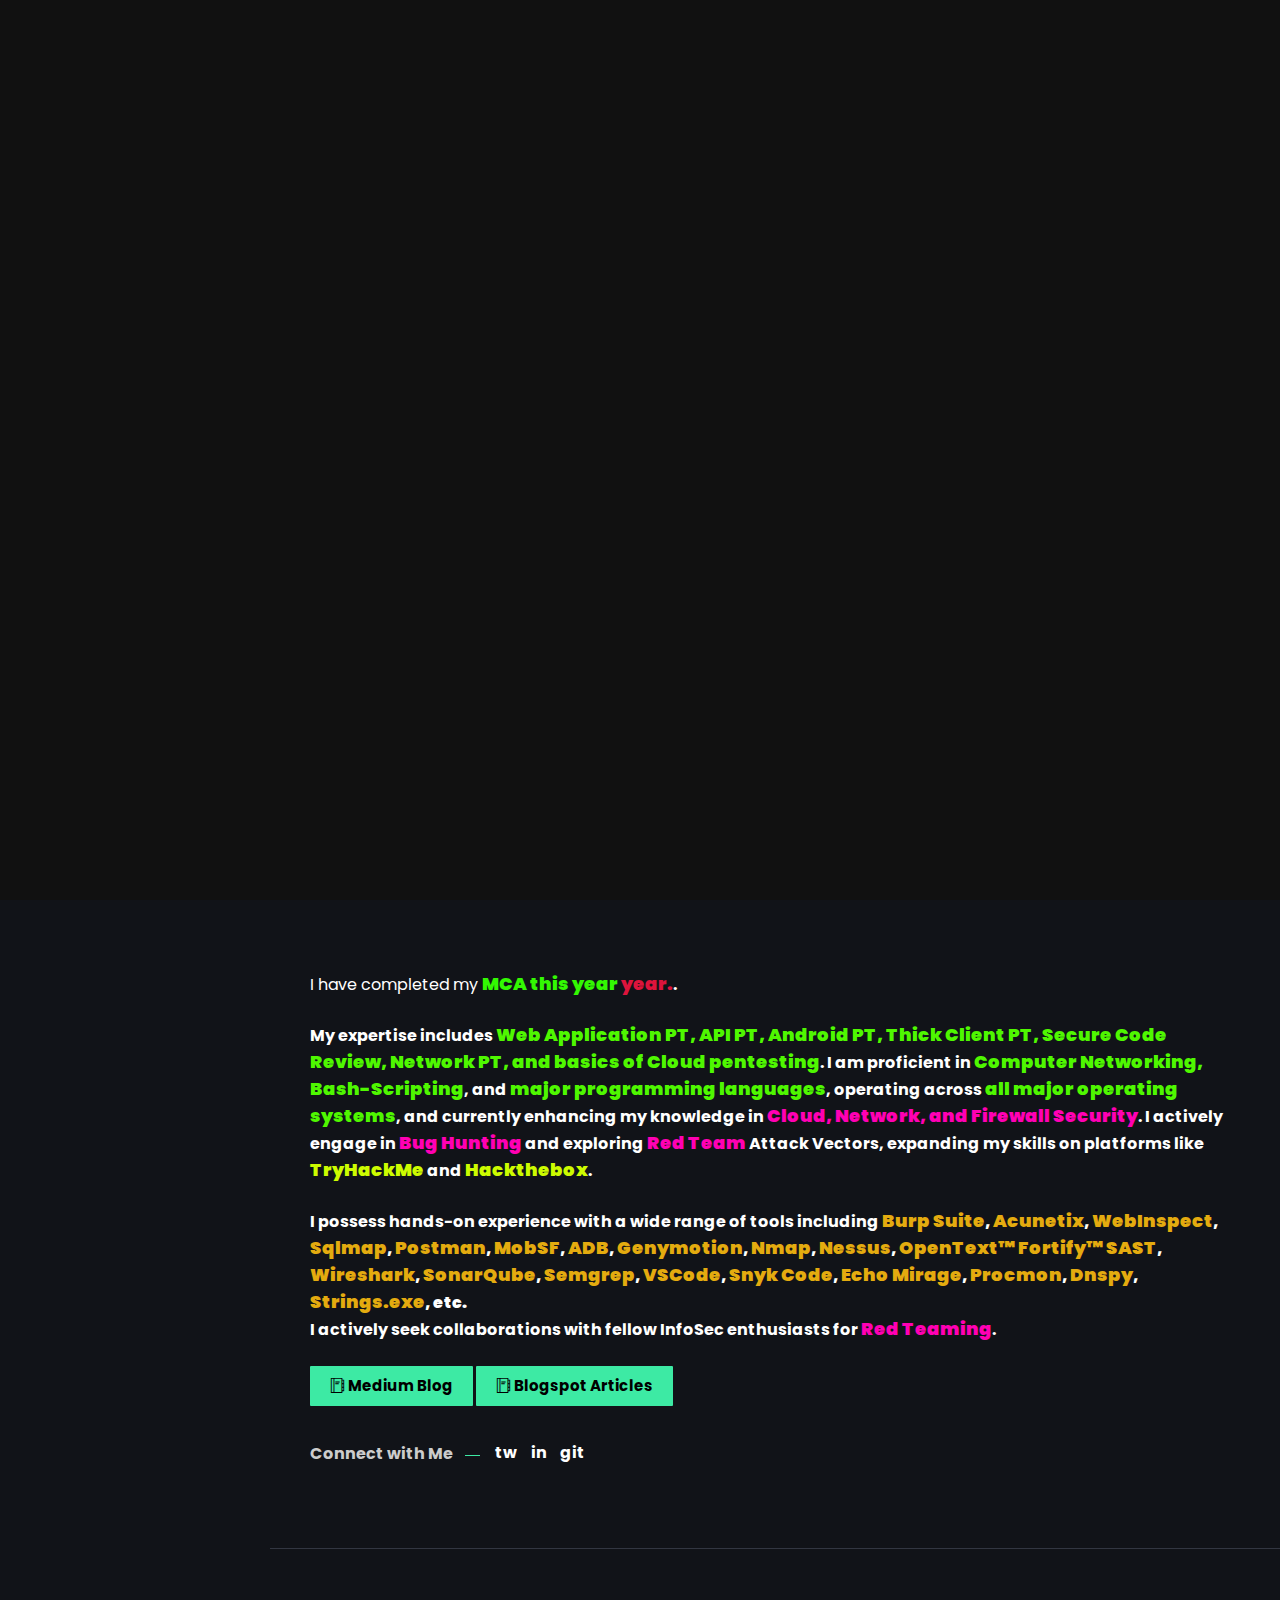
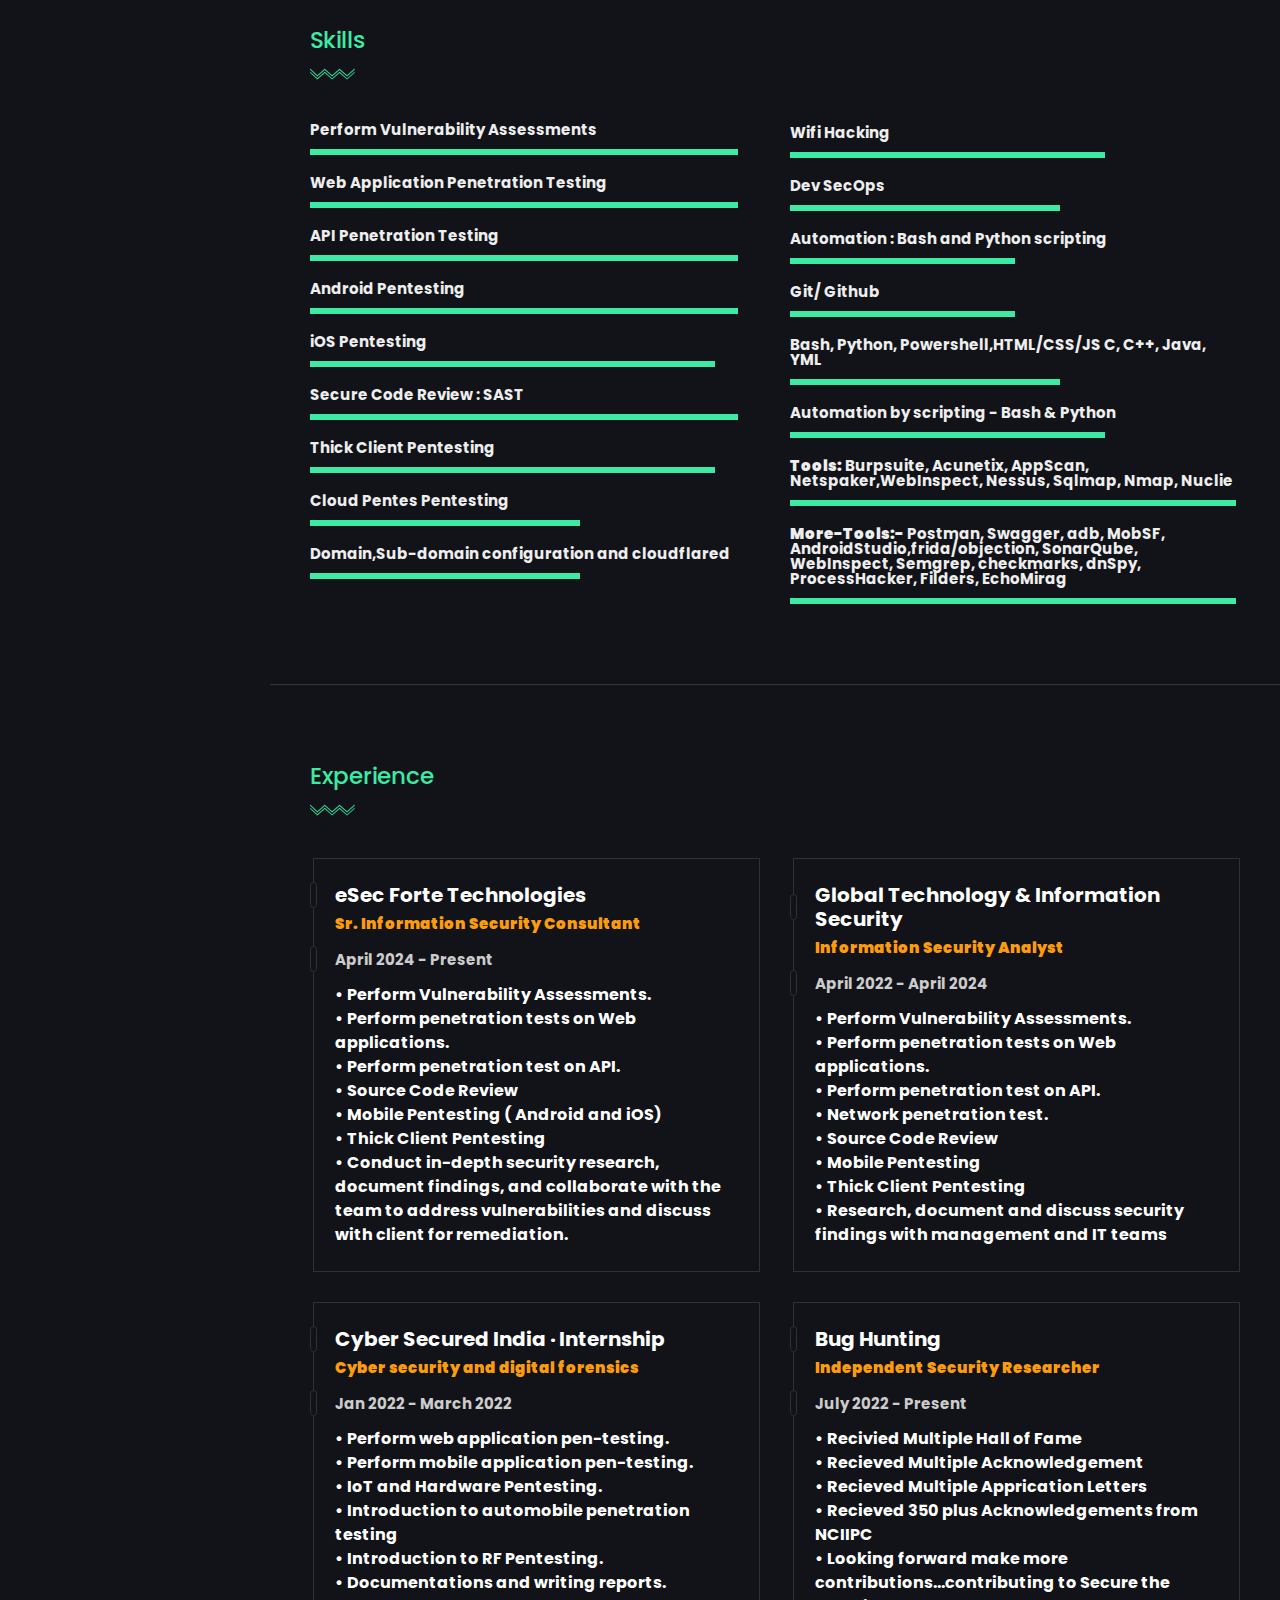
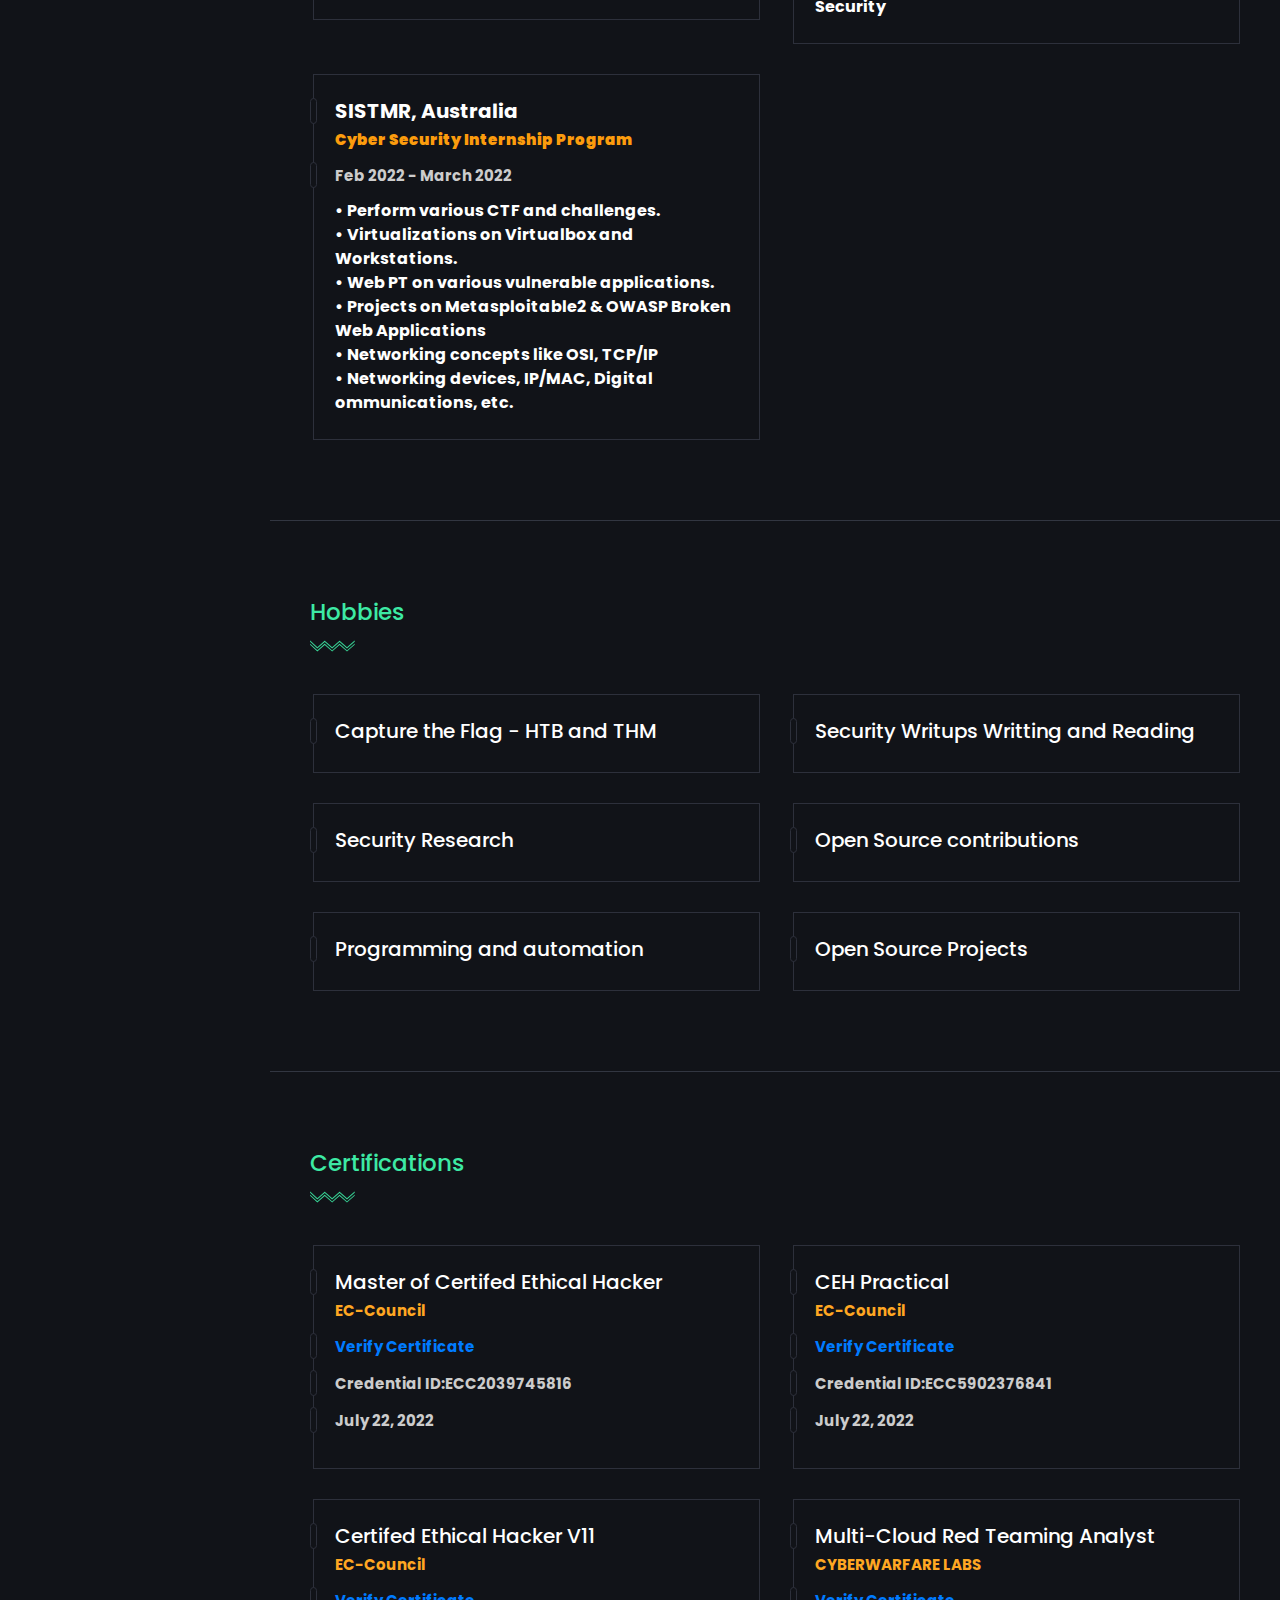
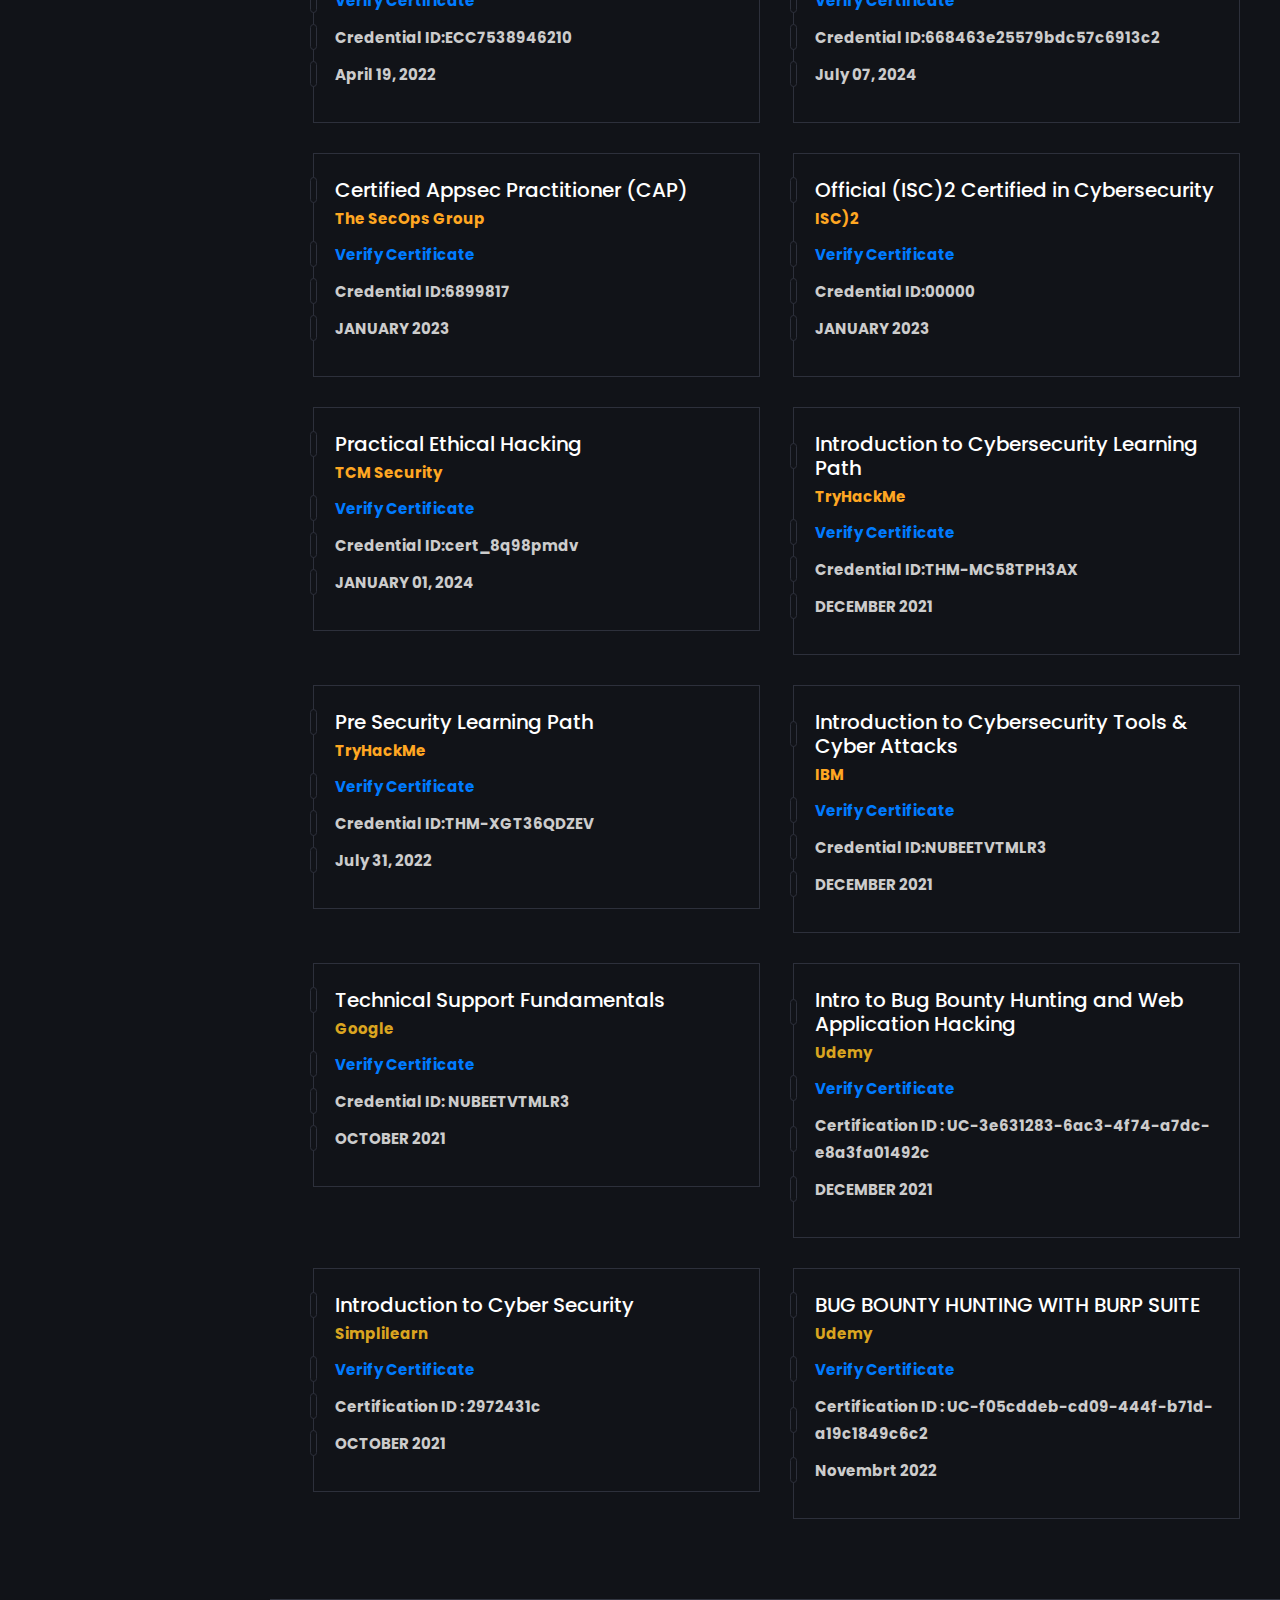
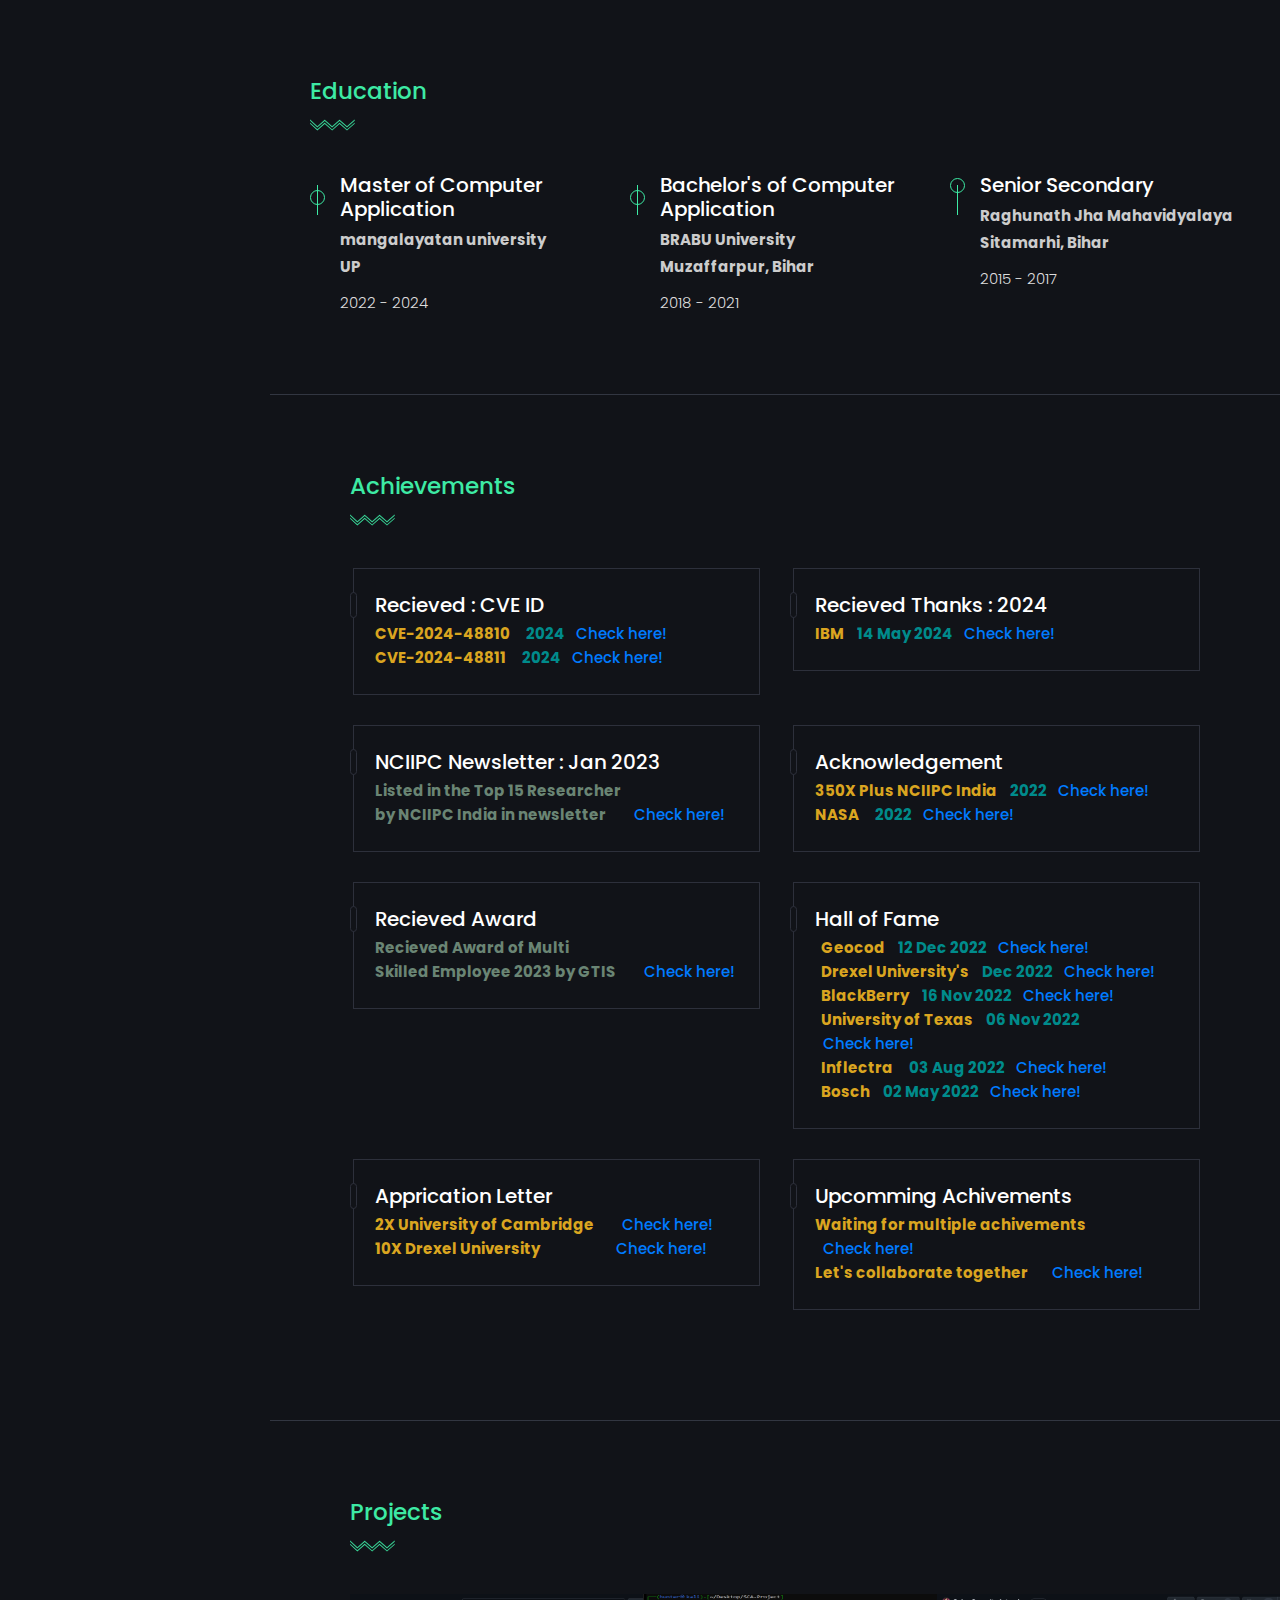
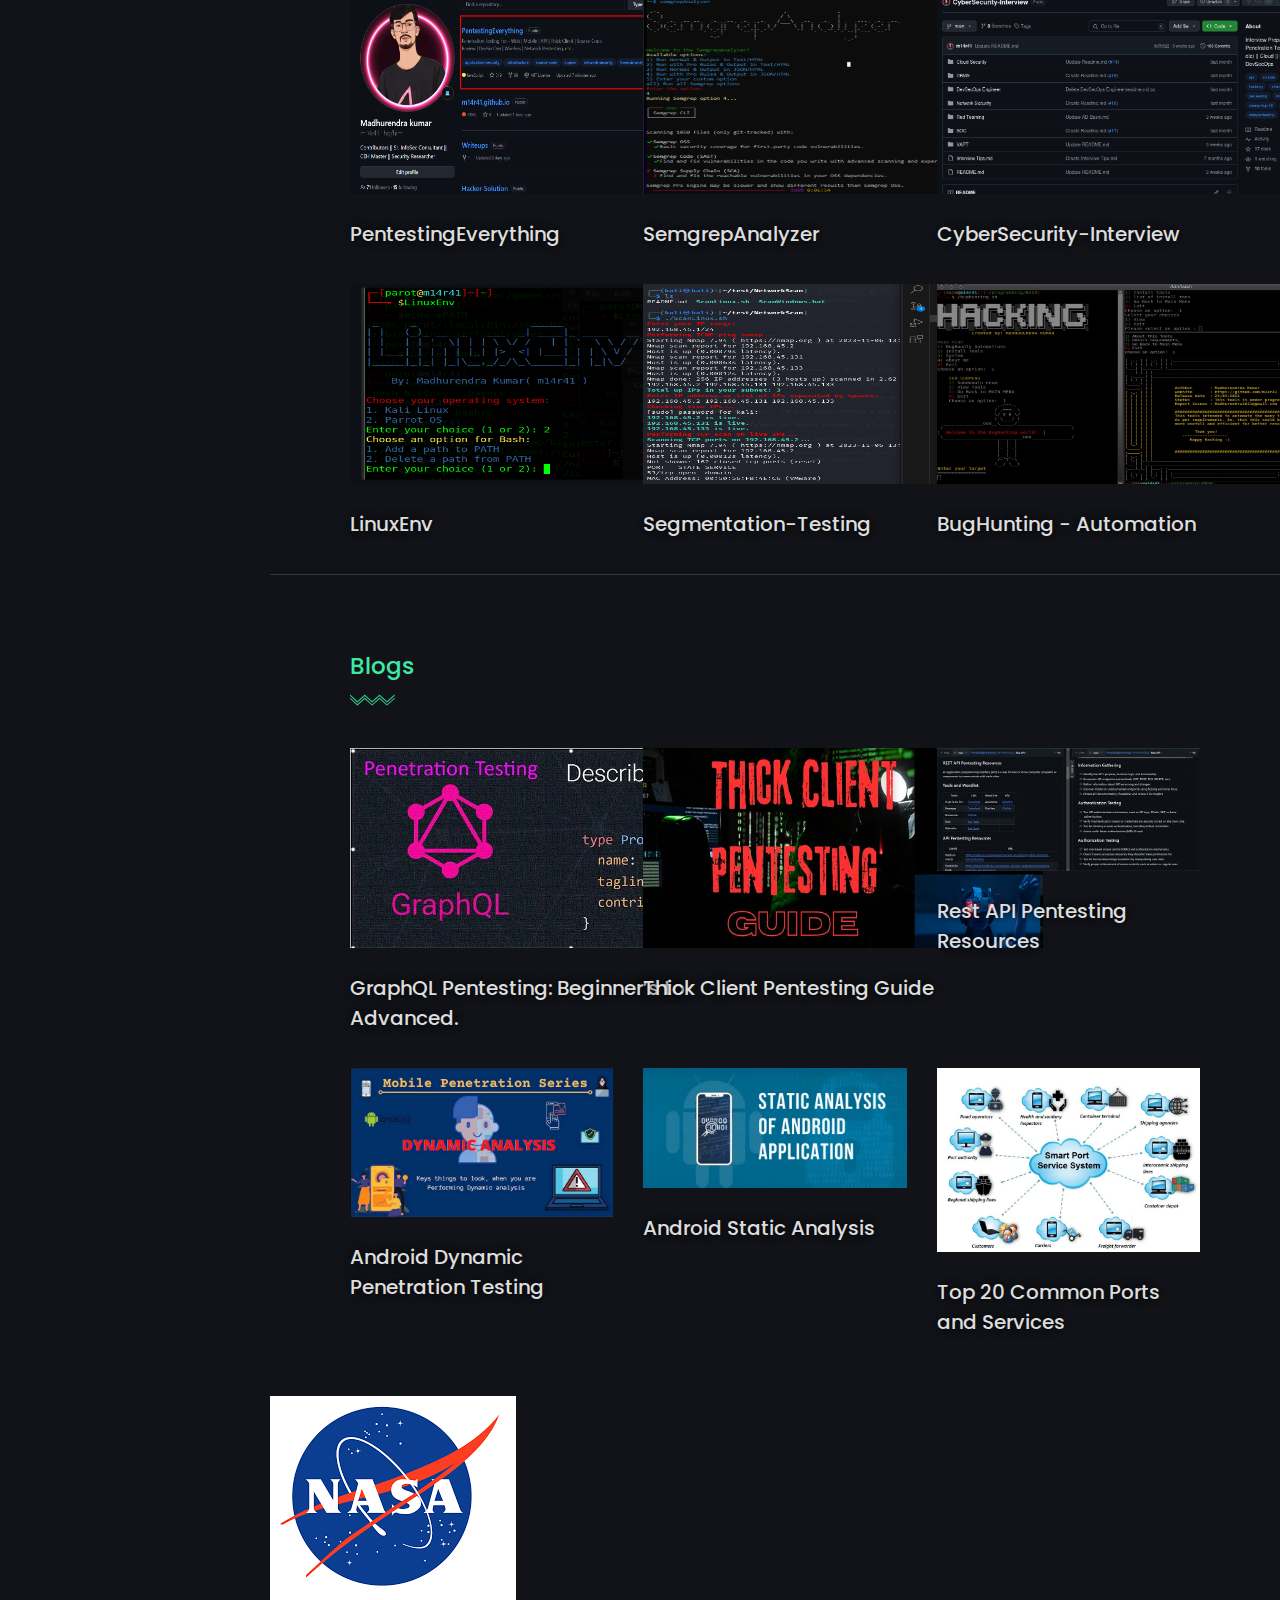
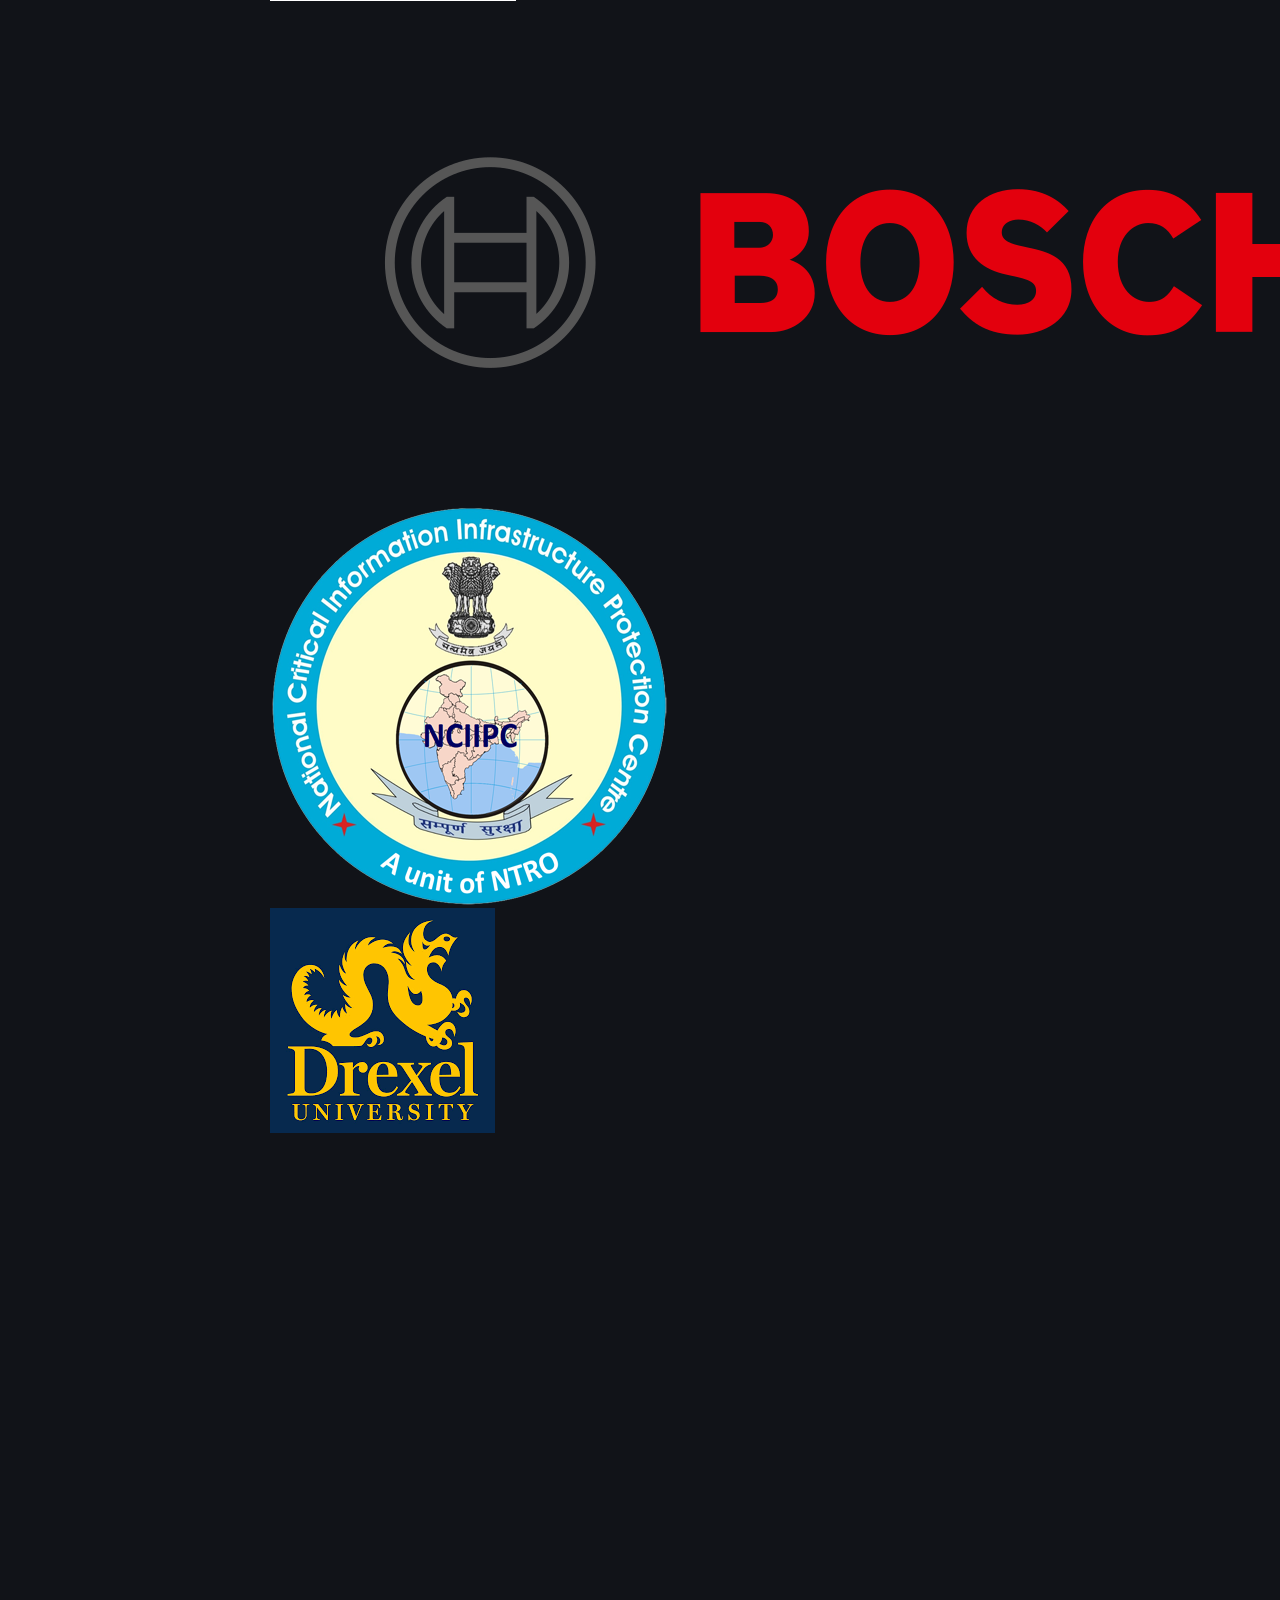
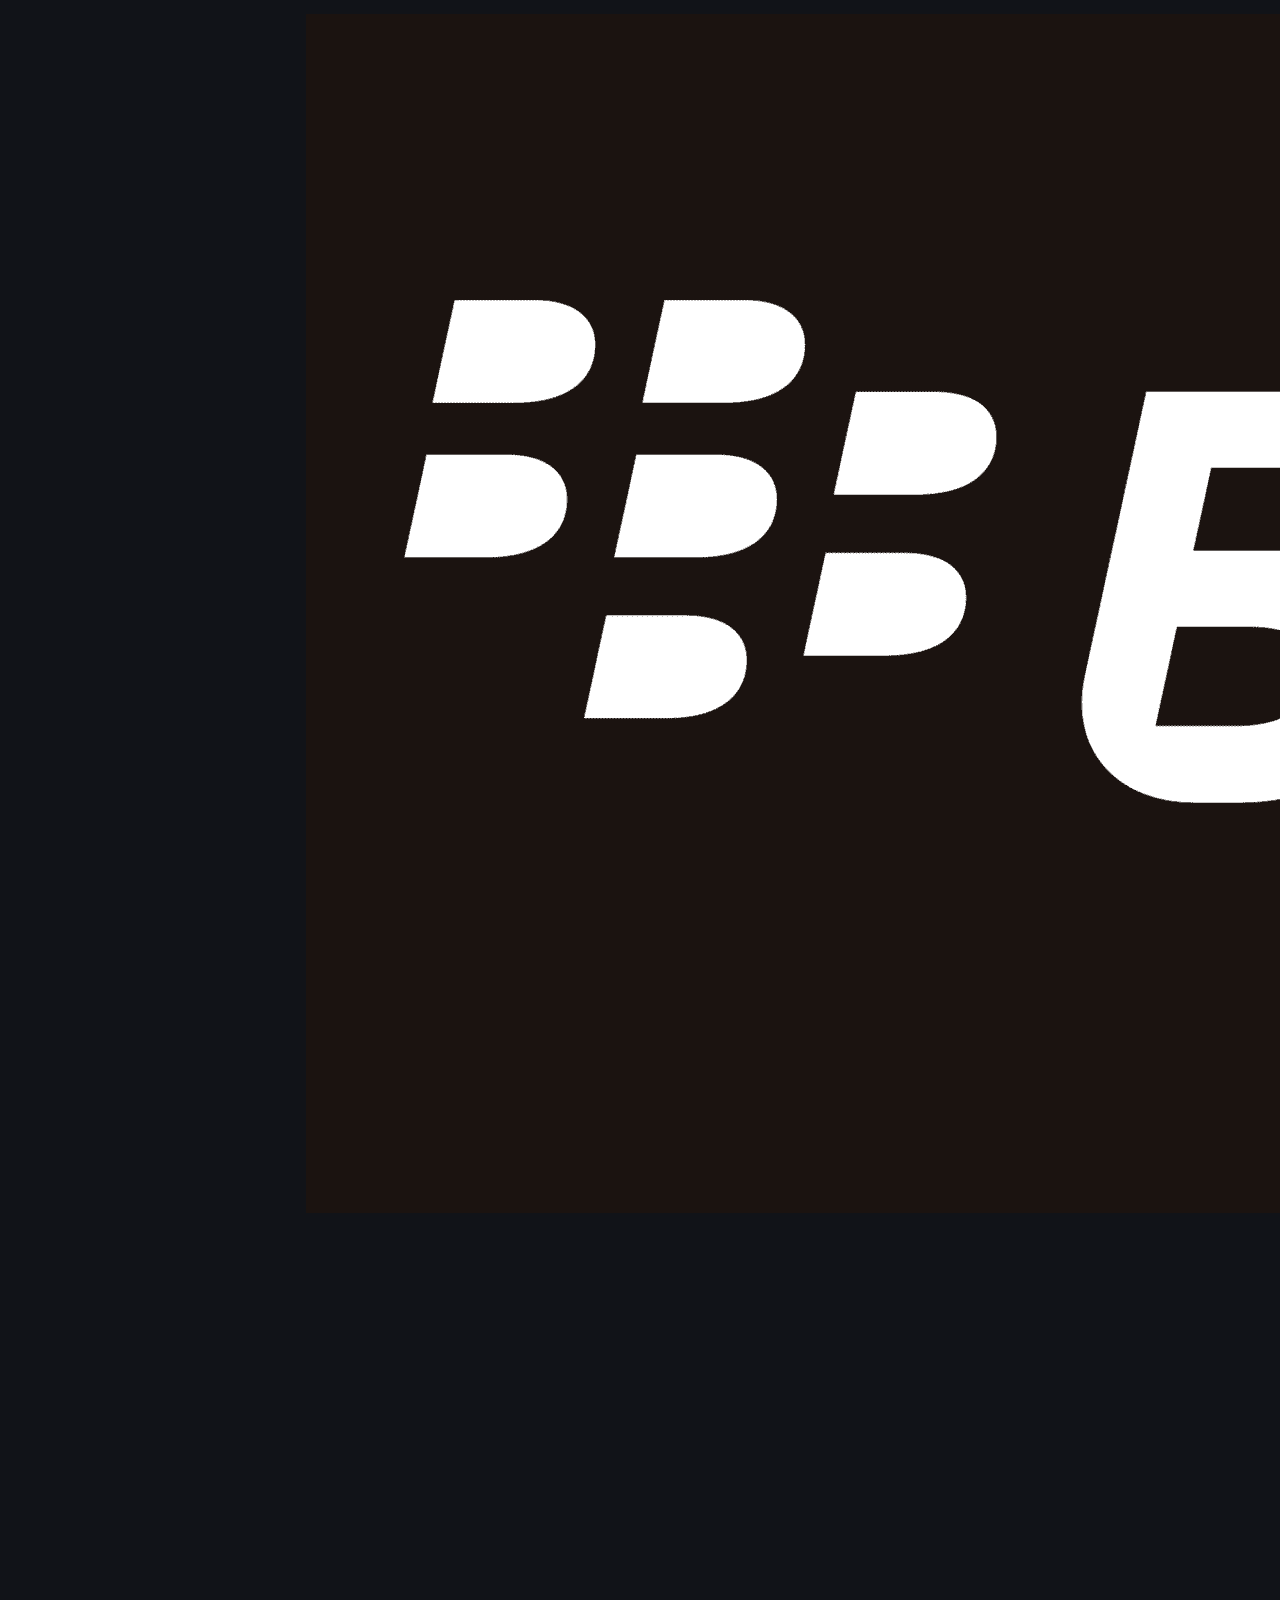
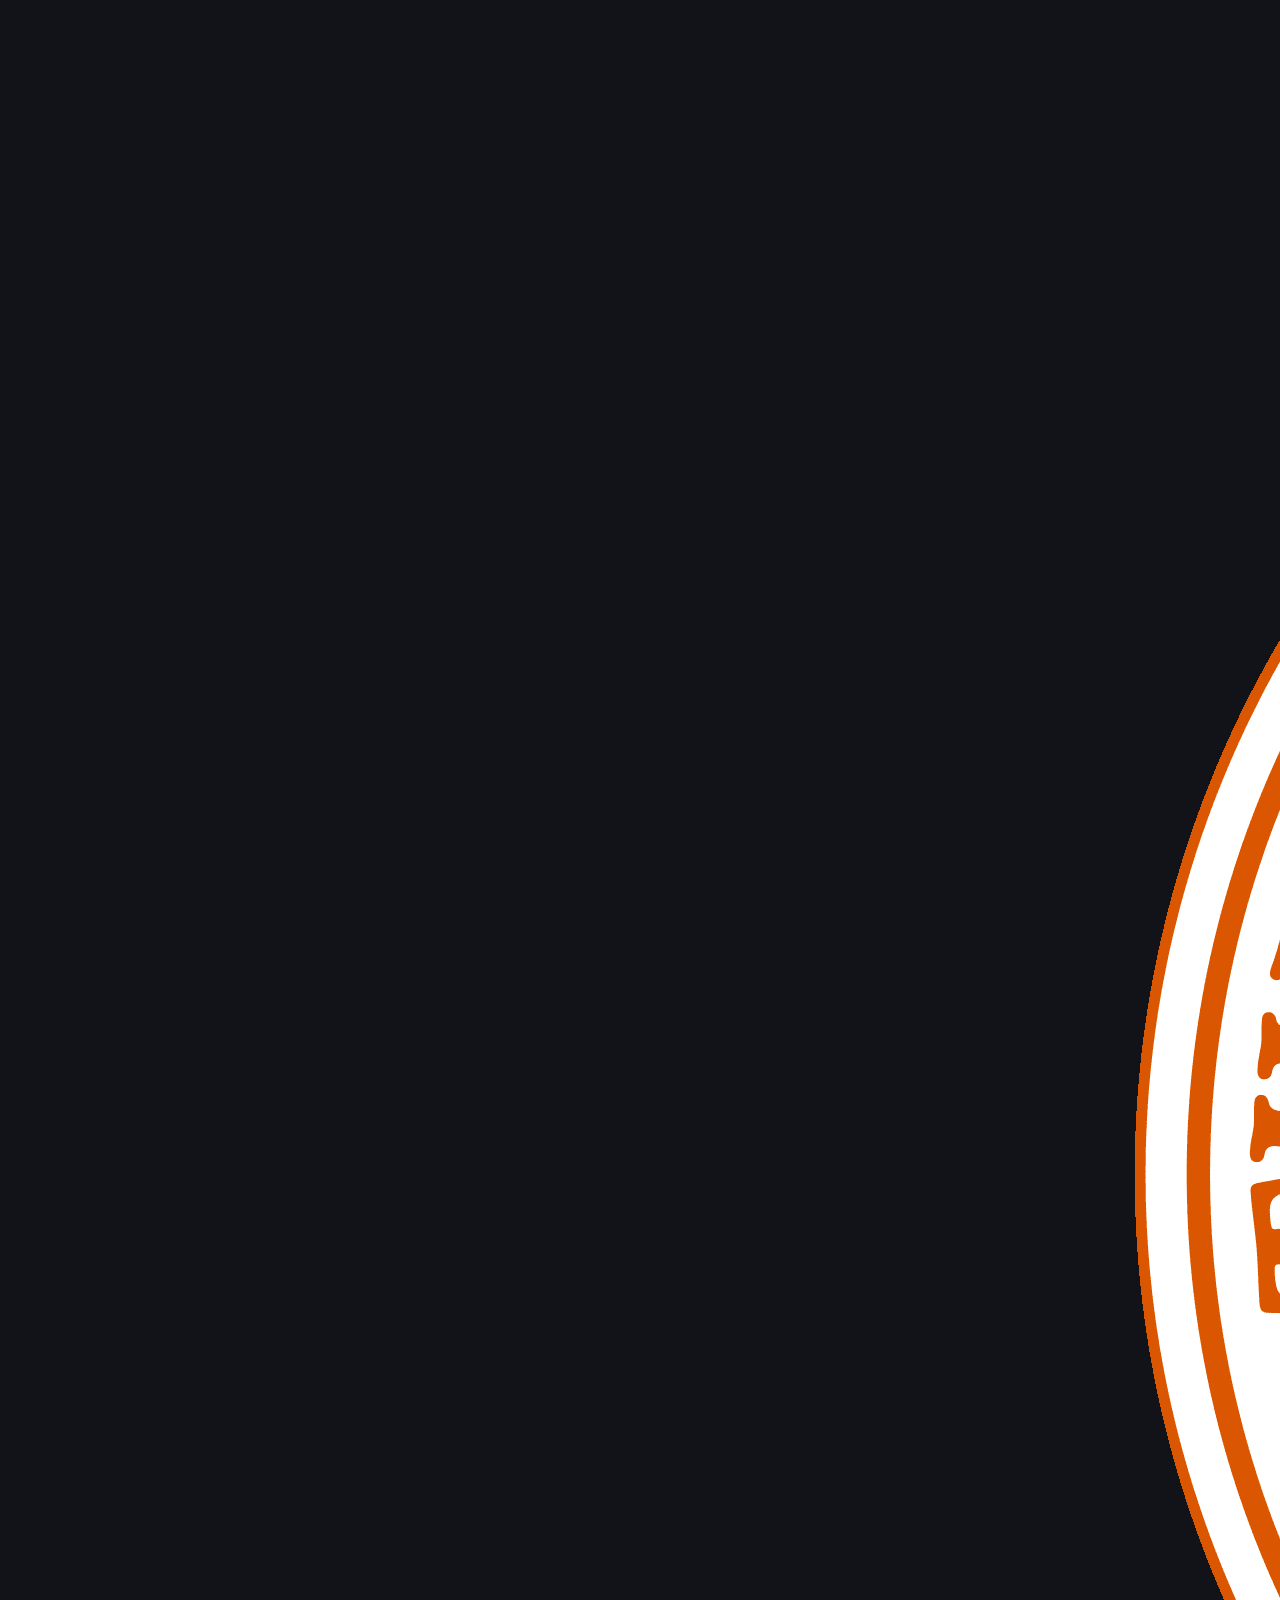
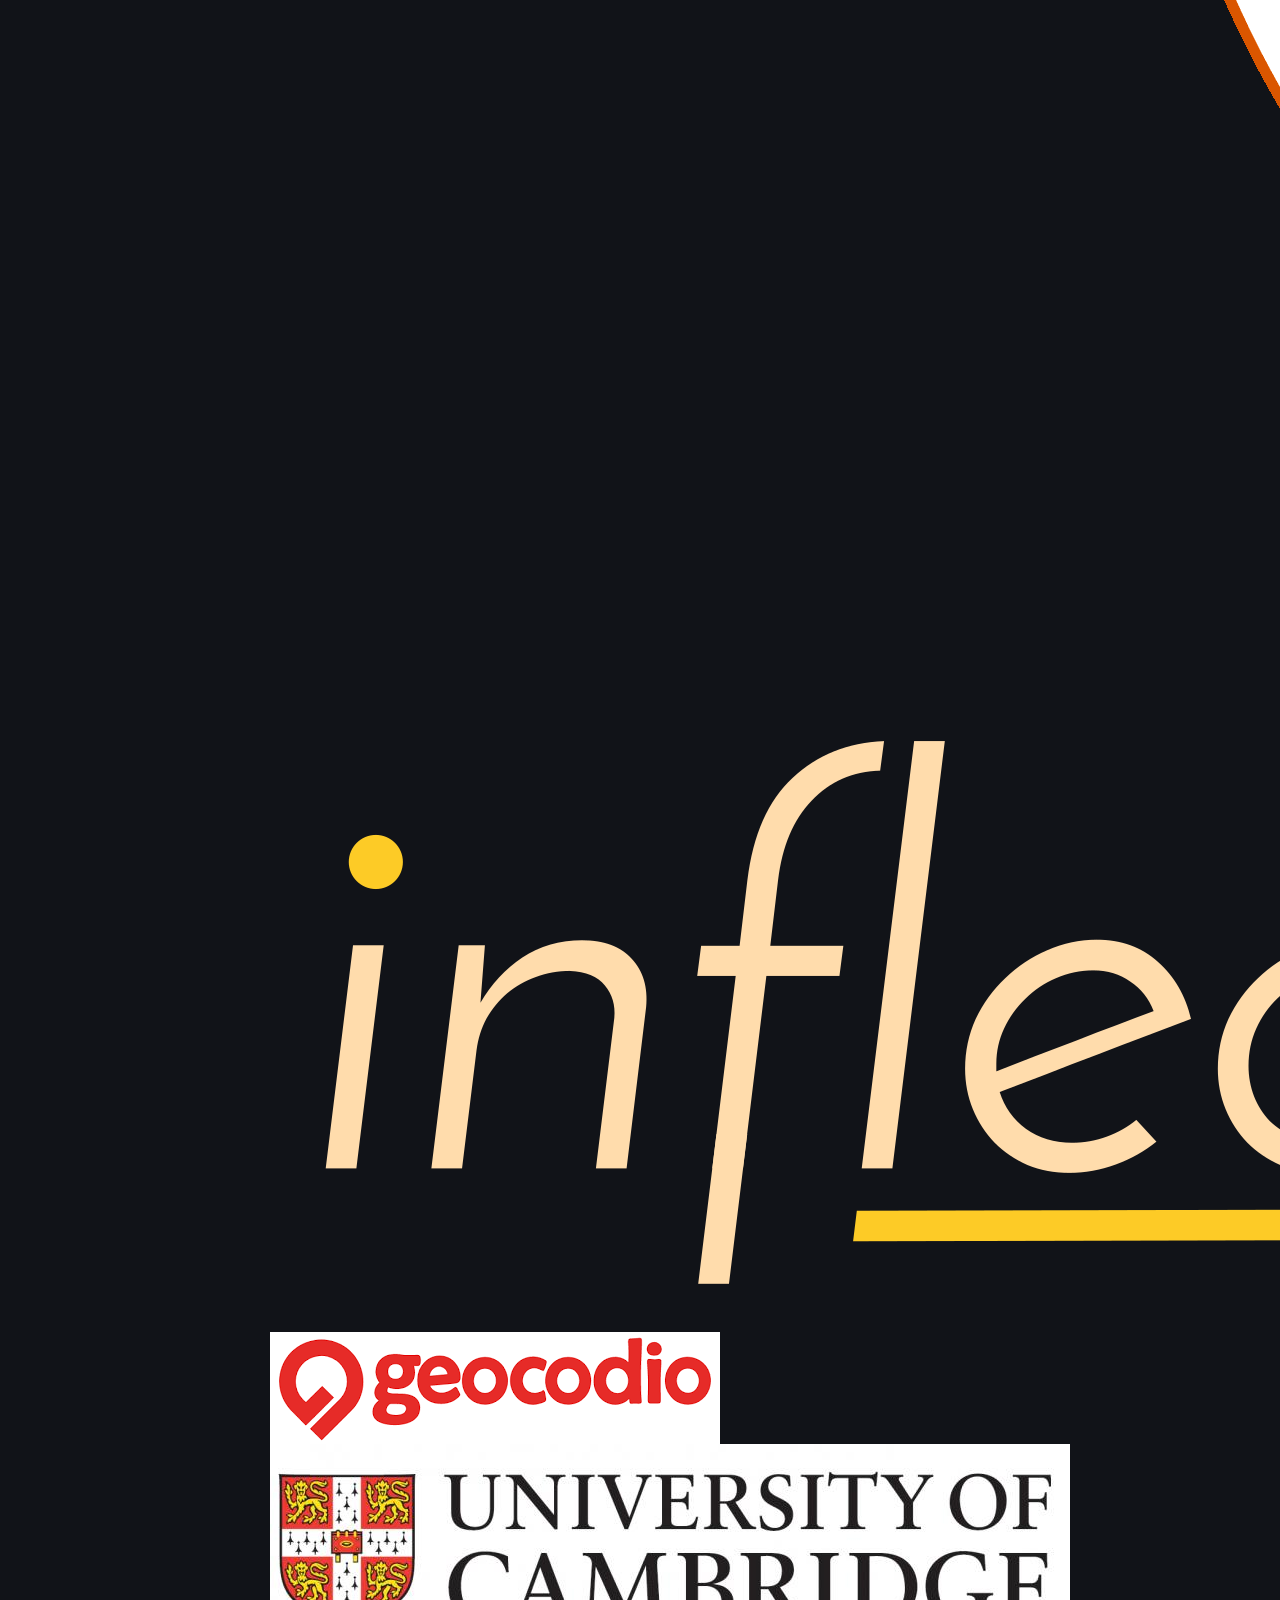
<file: index.html>
<!DOCTYPE html>
<html lang="en">
<!-- 

███████████████████████████████████████████████████████████████████████████████████████████████████████████████████████████████████████████████████████████████████████████████
█░░░░░░░░░░░░░░█░░░░░░░░░░░░░░█░░░░░░░░░░░░░░█░░░░░░░░░░░░░░████░░░░░░██░░░░░░█░░░░░░░░░░░░░░█░░░░░░░░░░░░░░█░░░░░░██░░░░░░░░█░░░░░░░░░░█░░░░░░██████████░░░░░░█░░░░░░░░░░░░░░█
█░░▄▀▄▀▄▀▄▀▄▀░░█░░▄▀▄▀▄▀▄▀▄▀░░█░░▄▀▄▀▄▀▄▀▄▀░░█░░▄▀▄▀▄▀▄▀▄▀░░████░░▄▀░░██░░▄▀░░█░░▄▀▄▀▄▀▄▀▄▀░░█░░▄▀▄▀▄▀▄▀▄▀░░█░░▄▀░░██░░▄▀▄▀░░█░░▄▀▄▀▄▀░░█░░▄▀░░░░░░░░░░██░░▄▀░░█░░▄▀▄▀▄▀▄▀▄▀░░█
█░░▄▀░░░░░░░░░░█░░░░░░▄▀░░░░░░█░░▄▀░░░░░░▄▀░░█░░▄▀░░░░░░▄▀░░████░░▄▀░░██░░▄▀░░█░░▄▀░░░░░░▄▀░░█░░▄▀░░░░░░░░░░█░░▄▀░░██░░▄▀░░░░█░░░░▄▀░░░░█░░▄▀▄▀▄▀▄▀▄▀░░██░░▄▀░░█░░▄▀░░░░░░░░░░█
█░░▄▀░░█████████████░░▄▀░░█████░░▄▀░░██░░▄▀░░█░░▄▀░░██░░▄▀░░████░░▄▀░░██░░▄▀░░█░░▄▀░░██░░▄▀░░█░░▄▀░░█████████░░▄▀░░██░░▄▀░░█████░░▄▀░░███░░▄▀░░░░░░▄▀░░██░░▄▀░░█░░▄▀░░█████████
█░░▄▀░░░░░░░░░░█████░░▄▀░░█████░░▄▀░░██░░▄▀░░█░░▄▀░░░░░░▄▀░░████░░▄▀░░░░░░▄▀░░█░░▄▀░░░░░░▄▀░░█░░▄▀░░█████████░░▄▀░░░░░░▄▀░░█████░░▄▀░░███░░▄▀░░██░░▄▀░░██░░▄▀░░█░░▄▀░░█████████
█░░▄▀▄▀▄▀▄▀▄▀░░█████░░▄▀░░█████░░▄▀░░██░░▄▀░░█░░▄▀▄▀▄▀▄▀▄▀░░████░░▄▀▄▀▄▀▄▀▄▀░░█░░▄▀▄▀▄▀▄▀▄▀░░█░░▄▀░░█████████░░▄▀▄▀▄▀▄▀▄▀░░█████░░▄▀░░███░░▄▀░░██░░▄▀░░██░░▄▀░░█░░▄▀░░██░░░░░░█
█░░░░░░░░░░▄▀░░█████░░▄▀░░█████░░▄▀░░██░░▄▀░░█░░▄▀░░░░░░░░░░████░░▄▀░░░░░░▄▀░░█░░▄▀░░░░░░▄▀░░█░░▄▀░░█████████░░▄▀░░░░░░▄▀░░█████░░▄▀░░███░░▄▀░░██░░▄▀░░██░░▄▀░░█░░▄▀░░██░░▄▀░░█
█████████░░▄▀░░█████░░▄▀░░█████░░▄▀░░██░░▄▀░░█░░▄▀░░████████████░░▄▀░░██░░▄▀░░█░░▄▀░░██░░▄▀░░█░░▄▀░░█████████░░▄▀░░██░░▄▀░░█████░░▄▀░░███░░▄▀░░██░░▄▀░░░░░░▄▀░░█░░▄▀░░██░░▄▀░░█
█░░░░░░░░░░▄▀░░█████░░▄▀░░█████░░▄▀░░░░░░▄▀░░█░░▄▀░░████████████░░▄▀░░██░░▄▀░░█░░▄▀░░██░░▄▀░░█░░▄▀░░░░░░░░░░█░░▄▀░░██░░▄▀░░░░█░░░░▄▀░░░░█░░▄▀░░██░░▄▀▄▀▄▀▄▀▄▀░░█░░▄▀░░░░░░▄▀░░█
█░░▄▀▄▀▄▀▄▀▄▀░░█████░░▄▀░░█████░░▄▀▄▀▄▀▄▀▄▀░░█░░▄▀░░████████████░░▄▀░░██░░▄▀░░█░░▄▀░░██░░▄▀░░█░░▄▀▄▀▄▀▄▀▄▀░░█░░▄▀░░██░░▄▀▄▀░░█░░▄▀▄▀▄▀░░█░░▄▀░░██░░░░░░░░░░▄▀░░█░░▄▀▄▀▄▀▄▀▄▀░░█
█░░░░░░░░░░░░░░█████░░░░░░█████░░░░░░░░░░░░░░█░░░░░░████████████░░░░░░██░░░░░░█░░░░░░██░░░░░░█░░░░░░░░░░░░░░█░░░░░░██░░░░░░░░█░░░░░░░░░░█░░░░░░██████████░░░░░░█░░░░░░░░░░░░░░█
███████████████████████████████████████████████████████████████████████████████████████████████████████████████████████████████████████████████████████████████████████████████
███████████████████████████████████████████████████████████████████████████████████████████████████████
█░░░░░░██████████░░░░░░█░░░░░░░░░░░░░░████░░░░░░░░░░░░░░███░░░░░░░░░░░░░░░░███░░░░░░░░░░░░░░████░░░░░░█
█░░▄▀░░░░░░░░░░░░░░▄▀░░█░░▄▀▄▀▄▀▄▀▄▀░░████░░▄▀▄▀▄▀▄▀▄▀░░███░░▄▀▄▀▄▀▄▀▄▀▄▀░░███░░▄▀▄▀▄▀▄▀▄▀░░████░░▄▀░░█
█░░▄▀▄▀▄▀▄▀▄▀▄▀▄▀▄▀▄▀░░█░░▄▀░░░░░░░░░░████░░▄▀░░░░░░▄▀░░███░░▄▀░░░░░░░░▄▀░░███░░▄▀░░░░░░▄▀░░████░░▄▀░░█
█░░▄▀░░░░░░▄▀░░░░░░▄▀░░█░░▄▀░░████████████░░▄▀░░██░░▄▀░░███░░▄▀░░████░░▄▀░░███░░▄▀░░██░░▄▀░░████░░▄▀░░█
█░░▄▀░░██░░▄▀░░██░░▄▀░░█░░▄▀░░░░░░░░░░████░░▄▀░░░░░░▄▀░░░░█░░▄▀░░░░░░░░▄▀░░███░░▄▀░░██░░▄▀░░████░░▄▀░░█
█░░▄▀░░██░░▄▀░░██░░▄▀░░█░░▄▀▄▀▄▀▄▀▄▀░░████░░▄▀▄▀▄▀▄▀▄▀▄▀░░█░░▄▀▄▀▄▀▄▀▄▀▄▀░░███░░▄▀░░██░░▄▀░░████░░▄▀░░█
█░░▄▀░░██░░░░░░██░░▄▀░░█░░▄▀░░░░░░░░░░████░░▄▀░░░░░░░░▄▀░░█░░▄▀░░░░░░▄▀░░░░███░░▄▀░░██░░▄▀░░████░░░░░░█
█░░▄▀░░██████████░░▄▀░░█░░▄▀░░████████████░░▄▀░░████░░▄▀░░█░░▄▀░░██░░▄▀░░█████░░▄▀░░██░░▄▀░░███████████
█░░▄▀░░██████████░░▄▀░░█░░▄▀░░░░░░░░░░████░░▄▀░░░░░░░░▄▀░░█░░▄▀░░██░░▄▀░░░░░░█░░▄▀░░░░░░▄▀░░████░░░░░░█
█░░▄▀░░██████████░░▄▀░░█░░▄▀▄▀▄▀▄▀▄▀░░████░░▄▀▄▀▄▀▄▀▄▀▄▀░░█░░▄▀░░██░░▄▀▄▀▄▀░░█░░▄▀▄▀▄▀▄▀▄▀░░████░░▄▀░░█
█░░░░░░██████████░░░░░░█░░░░░░░░░░░░░░████░░░░░░░░░░░░░░░░█░░░░░░██░░░░░░░░░░█░░░░░░░░░░░░░░████░░░░░░█
███████████████████████████████████████████████████████████████████████████████████████████████████████
-->

<head>
	<meta charset="utf-8">
	<meta name="description"
		content="Hello Hackers , I'm am Madhurendra Kumar ( M14R41 ) . Working at position Sr.">
	<meta name="keywords"
		content="Madhurendra Kumar, M14R41, Madhurendra Kumar, m14r41, m14r41 hacker, m14r41 redteam, Bug Bounty Hunter, Madhurenddra Hacker">
	<meta name="author" content="Madhurendra Kumar">
	<meta http-equiv="x-ua-compatible" content="ie=edge">
	<meta name="viewport" content="width=device-width, initial-scale=1">
	<link rel="stylesheet" href="https://cdnjs.cloudflare.com/ajax/libs/font-awesome/4.7.0/css/font-awesome.min.css">

	<!-- Title -->
	<title>M14R41 || MADHURENDRA</title>
	<!-- Favicon -->
	<link href="img/favicon.ico" type="image/png" rel="icon">

	<!-- All CSS -->

	<link href="css/plugins.css" rel="stylesheet" type="text/css">
	<script async src="https://www.googletagmanager.com/gtag/js?id=G-L16KL7RKER"></script>
	<link href="css/main.css" rel="stylesheet" type="text/css">
	<script async src="https://www.googletagmanager.com/gtag/js?id=333772041"></script>
	<link href="css/responsive.css" rel="stylesheet" type="text/css">



	<script>
		window.dataLayer = window.dataLayer || [];
		function gtag() { dataLayer.push(arguments); }
		gtag('js', new Date());
		gtag('config', 'G-L16KL7RKER');
	</script>


	<!-- Global site tag (gtag.js) -->
</head>

<body id="body" data-spy="scroll" data-target="#menu-list">

	<!--  start page loader  -->
	<div id="preloader">
		<div class="scroll-static"></div>
	</div>
	<!--  end page loader  -->

	<!-- begin of main-wrapper -->
	<div class="main-wrapper">
		<!-- begin of navbar -->
		<div class="nav-bar">
			<!-- begin of scroll-indicator -->
			<div class="scroll-indicator"></div>
			<nav>
				<ul id="menu-list">
					<li class="nav-item"><a class="active nav-link" href="#body" data-text="Home">
							<span>01</span>Home
						</a></li>
					<li class="nav-item"><a class="nav-link" href="#about" data-text="About">
							<span>02</span>About
						</a></li>
					<li class="nav-item"><a class="nav-link" href="#experience" data-text="Experience">
							<span>03</span>Experience
						</a></li>
					<li class="nav-item"><a class="nav-link" href="#hall" data-text="Hall">
							<span>04</span>Hobbies
						</a></li>
					<li class="nav-item"><a class="nav-link" href="#certifications" data-text="Achievements">
							<span>05</span> certifications
						</a></li>
					<li class="nav-item"><a class="nav-link" href="#education" data-text="Education">
							<span>06</span>Education
						</a></li>
					<li class="nav-item"><a class="nav-link" href="#achievements" data-text="Achievements">
							<span>07</span>Achivements
						</a></li>
					
					<li class="nav-item"><a class="nav-link" href="#projects" data-text="Blogs">
							<span>08</span>Projects
						</a></li>
							
					<li class="nav-item"><a class="nav-link" href="#blogs" data-text="Blogs">
							<span>09</span>Blogs
						</a></li>
						
					<li class="nav-item"><a class="nav-link" href="#contact" data-text="Contact">
							<span>10</span>Contact
						</a></li>
						
					<!--<li class="nav-item"><a class="nav-link" href="#buyMeACoffe" data-text="Buy me a Coffee">
					<span>11</span>Buy me a Coffee
				</a></li>-->
				</ul> <br><br><br>

			</nav>
			</nav>

		</div>
		<!-- end of navbar -->
		<!-- begin of main-content -->
		<div class="main-content">
			<!-- begin of header -->
			<header>
				<div class="container-fluid">
					<div class="row">
						<div class="col-7">
							<!-- logo -->
							<div class="logo">
								<a style="color: rgb(255, 6, 6); text-shadow: rgb(255, 19, 19) 2px 3px 19px;"
									href="https://m14r41.github.io/"><img src="img/programming.ico" alt="Computer man"
										style="width:32px;height:32px;"><strong>M14R41<img
											src="img/programming.ico" alt="Computer man"
											style="width:32px;height:32px;"></strong></a>
							</div>
						</div>
						<div class="col-5">
							<a href="https://blogs.m14r41.in/" target="_blank" class="default-btn header-action-btn"><i
									class="ti-agenda"></i>Blog</a>&nbsp;
							<div class="default-btn menu-btn">
								<i class="ti-menu"></i>
								<i class="ti-close"></i>
							</div>
						</div>
					</div>
				</div>
			</header>
			<!-- end of header -->

			<!-- begin of home-wrapper -->
			<div class="home-wrapper">
				<div class="container-fluid">
					<div class="row align-items-center">
						<div class="col-md-5 col-sm-5">
							<div class="hero-img wow fadeIn" data-wow-delay=".2s">
								<div class="shape"></div>
								<!-- hero image -->
								<img class="img-fluid" src="img/Capture4.gif" alt="">
							</div><br><br>
							<iframe style="pointer-events: none;" data-wow-delay=".2s"
								src="https://free.timeanddate.com/clock/i83jkenu/n1595/fn17/fs16/fcf90/tc111/pct/avb/ftb/bas2/bat8/bac111/pa8/tt0/tw1/th1/ta1/tb4"
								frameborder="1" width="360" height="60" allowtransparency="true"></iframe>

						</div>

						<div class="col-md-7 col-sm-7">
							<div class="hero-content">
								<h2 class="intro-name">
									<span style="color: rgb(0, 243, 0); text-shadow: rgb(81, 255, 0) 2px 3px 19px ;"
										class="wow slideInLeft" data-wow-delay=".2s">Hello Word, I'm </span>
									<h1 class="name"> Madhurendra K...</h1>
									<style>
										@keyframes slideInLeft {
											0% {
												transform: translateX(-100%);
												opacity: 0;
											}

											100% {
												transform: translateX(0);
												opacity: 1;
											}
										}
									</style>

								</h2>
								<p>
									<span class="wow slideInLeft" data-wow-delay=".5s">Sr. Information Security
										Consultant | Bug Hunter | Security Researcher | CTF Player</span>
								</p>
							</div>
						</div>
					</div>
				</div>
			</div>
			<!-- end of home-wrapper -->

			<!-- begin of about-wrapper -->
			<div id="about" class="wrapper about-wrapper">
				<div class="container-fluid">
					<div class="row">
						<div class="col-md-12">
							<!-- section heading -->


							<h3 class="wrapper-heading">About Me</h3>

							<h4 class="about-sub-heading"> <strong>Hi, I'm Madhurenddra. Let me share a bit about
									myself.</strong></h4>

							<p class="about-text">A <strong id="sk">Senior Information Security Consultant</strong>,
								certified as a <strong id="sk">Master in Certified Ethical Hacker by EC-COUNCIL</strong>
								and <strong id="sk">BugHunter</strong>, actively engaged as a <strong id="sk">Security
									Researcher</strong>. I'm currently preparing for <strong
									style="color: crimson; font-size:large;"> CRTP Certification</strong> and continue
								to strive for <strong id="pr">more certification</strong>.<br /><br />

							<div class="skill-percent wow slideInLeft" data-wow-delay=".14s" style="width:97%"></div>
							<div class="skill-percent wow slideInLeft" data-wow-delay=".14s" style="width:97%"></div>

							I have completed my <strong> <strong
									style="color: rgb(51, 248, 2); font-size:large;"> MCA this year</strong> <strong style="color: crimson; font-size:large;"> 									year.</strong>.<br><br> My expertise includes <strong id="sk">Web Application PT,
									API PT, Android PT, Thick Client PT, Secure Code Review, Network PT, and basics of
									Cloud pentesting</strong>. I am proficient in <strong id="sk">Computer Networking,
									Bash-Scripting</strong>, and <strong id="sk">major programming languages</strong>,
								operating across <strong id="sk">all major operating systems</strong>, and currently
								enhancing my knowledge in <strong id="pr">Cloud, Network, and Firewall
									Security</strong>. I actively engage in <strong id="pr">Bug Hunting</strong> and
								exploring <strong id="pr">Red Team</strong> Attack Vectors, expanding my skills on
								platforms like <b id="pt">TryHackMe</b> and <b id="pt">Hackthebox</b>.<br><br>
								I possess hands-on experience with a wide range of tools including <b><strong
										id="st">Burp Suite</strong>, <strong id="st">Acunetix</strong>, <strong
										id="st">WebInspect</strong>, <strong id="st">Sqlmap</strong>, <strong
										id="st">Postman</strong>, <strong id="st">MobSF</strong>, <strong
										id="st">ADB</strong>, <strong id="st">Genymotion</strong>, <strong
										id="st">Nmap</strong>, <strong id="st">Nessus</strong>, <strong
										id="st">OpenText™ Fortify™ SAST</strong>, <strong id="st">Wireshark</strong>,
									<strong id="st">SonarQube</strong>, <strong id="st">Semgrep</strong>, <strong
										id="st">VSCode</strong>, <strong id="st">Snyk Code</strong>, <strong
										id="st">Echo Mirage</strong>, <strong id="st">Procmon</strong>, <strong
										id="st">Dnspy</strong>, <strong id="st">Strings.exe</strong>, etc.</b> </br>I
								actively seek collaborations with fellow InfoSec enthusiasts for <strong id="pr">Red
									Teaming</strong>.</p> </br>




								</p>
								<a href="https://blogs.m14r41.in/" target="_blank" class="default-btn"><i
										class="ti-agenda"></i>Medium Blog</a>
								<a href="https://m14r41.blogspot.com/" target="_blank" class="default-btn"><i class="ti-agenda"></i>Blogspot 
									Articles</a>

								<!-- social profile links -->
								<div class="social-links">
									<span>Connect with Me </span>
									<ul>
										<li><a href="https://twitter.com/M14_R41" data-text="tw" target="_blank"><i
													class="ti-twitter"></i></a></li>
										<li><a href="https://www.linkedin.com/in/M14R41/" data-text="in"
												target="_blank"><i class="ti-linkedin"></i></a></li>
										<li><a href="https://www.github.com/M14R41/" data-text="git" target="_blank"><i
													class="ti-github"></i></a></li>
									</ul>
								</div>
						</div>
					</div>
				</div>
			</div>

			<!-- end of about-wrapper -->
			<!-- begin of skills-wrapper -->
			<div id="skills" class="wrapper skills-wrapper">
				<div class="container-fluid">
					<div class="row">
						<div class="col-md-6 margin-on-md">
							<!-- section heading -->
							<h3 class="wrapper-heading">Skills</h3>

							<!-- skill item -->
							<div class="skill-item">
								<p>Perform Vulnerability Assessments</p>
								<div class="skill-wrap">
									<div class="skill-percent wow slideInLeft" data-wow-delay=".1s" style="width:95%">
									</div>
								</div>
							</div>

							<!-- skill item -->
							<div class="skill-item">
								<p>Web Application Penetration Testing</p>
								<div class="skill-wrap">
									<div class="skill-percent wow slideInLeft" data-wow-delay=".1s" style="width:95%">
									</div>
								</div>
							</div>

							<!-- skill item -->
							<div class="skill-item">
								<p>API Penetration Testing</p>
								<div class="skill-wrap">
									<div class="skill-percent wow slideInLeft" data-wow-delay=".1s" style="width:95%">
									</div>
								</div>
							</div>

							<!-- skill item -->
							<div class="skill-item">
								<p>Android Pentesting</p>
								<div class="skill-wrap">
									<div class="skill-percent wow slideInLeft" data-wow-delay=".1s" style="width:95%">
									</div>
								</div>
							</div>

							<div class="skill-item">
								<p>iOS Pentesting</p>
								<div class="skill-wrap">
									<div class="skill-percent wow slideInLeft" data-wow-delay=".1s" style="width:90%">
									</div>
								</div>
							</div>
							<!-- skill item -->
							<div class="skill-item">
								<p>Secure Code Review : SAST</p>
								<div class="skill-wrap">
									<div class="skill-percent wow slideInLeft" data-wow-delay=".1s" style="width:95%">
									</div>
								</div>
							</div>

							
							
							<div class="skill-item">
								<p>Thick Client Pentesting</p>
								<div class="skill-wrap">
									<div class="skill-percent wow slideInLeft" data-wow-delay=".1s" style="width:90%">
									</div>
								</div>
								
							</div>
							<div class="skill-item">
								<p>Cloud Pentes Pentesting</p>
								<div class="skill-wrap">
									<div class="skill-percent wow slideInLeft" data-wow-delay=".1s" style="width:60%">
									</div>
								</div>
							</div>

							<div class="skill-item">
								<p>Domain,Sub-domain configuration and cloudflared</p>
								<div class="skill-wrap">
									<div class="skill-percent wow slideInLeft" data-wow-delay=".1s" style="width:60%">
									</div>
								</div>
							</div>

							
								
						</div>
						<div class="col-md-6">
							<!-- section heading -->
							<br><br><br><br>

							<!-- skill item -->
							<div class="skill-item">
								<p>Wifi Hacking</p>
								<div class="skill-wrap">
									<div class="skill-percent wow slideInLeft" style="width:70%"></div>
								</div>
							</div>

							<!-- skill item -->
							<div class="skill-item">
								<p>Dev SecOps</p>
								<div class="skill-wrap">
									<div class="skill-percent wow slideInLeft" style="width:60%"></div>
								</div>
							</div>
							<!-- skill item -->
							<div class="skill-item">
								<p>Automation : Bash and Python scripting</p>
								<div class="skill-wrap">
									<div class="skill-percent wow slideInLeft" style="width:50%"></div>
								</div>
							</div>
							
							
							<!-- skill item -->
							<div class="skill-item">
								<p>Git/ Github</p>
								<div class="skill-wrap">
									<div class="skill-percent wow slideInLeft" data-wow-delay=".1s" style="width:50%">
									</div>
								</div>
							</div>
							<div class="skill-item">
								<p>Bash, Python, Powershell,HTML/CSS/JS C, C++, Java, YML </p>
								<div class="skill-wrap">
									<div class="skill-percent wow slideInLeft" data-wow-delay=".1s" style="width:60%">
									</div>
								</div>
							</div>

							<!-- skill item -->
							<div class="skill-item">
								<p>Automation by scripting - Bash & Python</p>
								<div class="skill-wrap">
									<div class="skill-percent wow slideInLeft" style="width:70%"></div>
								</div>
							</div>

							<!-- skill item -->
							<div class="skill-item">
								<p> <strong> Tools:</strong> Burpsuite, Acunetix, AppScan, Netspaker,WebInspect, Nessus, Sqlmap, Nmap, Nuclie</p>
								<div class="skill-wrap">
									<div class="skill-percent wow slideInLeft" style="width:99%"></div>
								</div>
							</div>
							<!-- skill item -->
							<div class="skill-item">
								<p><strong>More-Tools:-</strong> Postman, Swagger, adb, MobSF, AndroidStudio,frida/objection, SonarQube, WebInspect, Semgrep, checkmarks, dnSpy, ProcessHacker, Filders, EchoMirag</p>
								<div class="skill-wrap">
									<div class="skill-percent wow slideInLeft" style="width:99%"></div>
								</div>
							</div>
							

							<!-- skill item -->
						</div>
					</div>
				</div>
			</div>
			<!-- end of skills-wrapper -->

			<!-- begin of experience-wrapper -->
			<div id="experience" class="wrapper experience-wrapper">
				<div class="container-fluid">
					<div class="row">
						<div class="col-md-12">
							<!-- section heading -->
							<h3 class="wrapper-heading">Experience</h3>
						</div>

						<div class="col-md-6">
							<div class="experience-single">
								<h4 class="company"><b>eSec Forte Technologies </b></h4>
								<p style="color: rgb(252, 156, 13);" class="position-name"><b>Sr. Information Security
										Consultant</b></p>
								<p class="mute-text">April 2024 - Present</p>
								<ul>
									
									<li>• Perform Vulnerability Assessments. </li>
									<li>• Perform penetration tests on Web applications. </li>
									<li>• Perform penetration test on API. </li>
									<li>• Source Code Review </li>
									<li>• Mobile Pentesting ( Android and iOS)</li>
									<li>• Thick Client Pentesting</li>
									<li>• Conduct in-depth security research, document findings, and
										collaborate with the team to address vulnerabilities and discuss with
										client for remediation.</li>


								</ul>

							</div>
						</div>

						<div class="col-md-6">
							<div class="experience-single">
								<h4 class="company"><b>Global Technology & Information Security</b></h4>
								<p style="color: rgb(252, 156, 13);" class="position-name"><b>Information Security
										Analyst</b></p>
								<p class="mute-text">April 2022 - April 2024</p>
								<ul>
									<li>• Perform Vulnerability Assessments. </li>
									<li>• Perform penetration tests on Web applications. </li>
									<li>• Perform penetration test on API. </li>
									<li>• Network penetration test. </li>
									<li>• Source Code Review </li>
									<li>• Mobile Pentesting </li>
									<li>• Thick Client Pentesting</li>
									<li>• Research, document and discuss security findings with management and IT teams
									</li>
								</ul>

							</div>
						</div>

						<div class="col-md-6">
							<div class="experience-single">
								<h4 class="company"><b>Cyber Secured India · Internship</b></h4>
								<p style="color: rgb(252, 156, 13);" class="position-name"><b>Cyber security and digital
										forensics</b></p>
								<p class="mute-text">Jan 2022 - March 2022</p>
								<ul>
									<li>• Perform web application pen-testing.</li>
									<li>• Perform mobile application pen-testing.</li>
									<li>• IoT and Hardware Pentesting.</li>
									<li>• Introduction to automobile penetration testing</li>
									<li>• Introduction to RF Pentesting.</li>
									<li>• Documentations and writing reports.</li>
								</ul>
							</div>
						</div>

						<div class="col-md-6">
							<div class="experience-single">
								<h4 class="company"><b>Bug Hunting</b></h4>
								<p style="color: rgb(252, 156, 13);" class="position-name"><b>Independent Security
										Researcher</b></p>
								<p class="mute-text">July 2022 - Present</p>
								<ul>
									<li>• Recivied Multiple Hall of Fame</li>
									<li>• Recieved Multiple Acknowledgement</li>
									<li>• Recieved Multiple Apprication Letters</li>
									<li>• Recieved 350 plus Acknowledgements from NCIIPC </li>
									<li>• Looking forward make more contributions...contributing to Secure the Security
									</li>

								</ul>
							</div>
						</div>


						<div class="col-md-6">
							<div class="experience-single">
								<h4 class="company"><b>SISTMR, Australia</b></h4>
								<p style="color: rgb(252, 156, 13);" class="position-name"><b>Cyber Security Internship
										Program</b></p>
								<p class="mute-text">Feb 2022 - March 2022</p>
								<ul>
									<li>• Perform various CTF and challenges.</li>
									<li>• Virtualizations on Virtualbox and Workstations.</li>
									<li>• Web PT on various vulnerable applications.
									<li>• Projects on Metasploitable2 & OWASP Broken Web Applications </li>									
									<li>• Networking concepts like OSI, TCP/IP </li>
									<li>• Networking devices, IP/MAC, Digital ommunications, etc.</li>										
								</ul>
							</div>
						</div>



					</div>
				</div>
			</div>
			<!-- end of experience-wrapper -->


			<!-- begin of hall offame-wrapper -->
			<div id="hall" class="wrapper experience-wrapper">
				<div class="container-fluid">
					<div class="row">
						<div class="col-md-12">
							<h3 class="wrapper-heading">Hobbies</h3>
						</div>
						<div class="col-md-6">
							<div class="experience-single">
								<h4 class="company">Capture the Flag - HTB and THM </h4>
							</div>
						</div>

						<div class="col-md-6">
							<div class="experience-single">
								<h4 class="company">Security Writups Writting and Reading</h4>
							</div>
						</div>

						<div class="col-md-6">
							<div class="experience-single">
								<h4 class="company">Security Research</h4>
							</div>
						</div>

						<div class="col-md-6">
							<div class="experience-single">
								<h4 class="company">Open Source contributions</h4>
							</div>
						</div>

						<div class="col-md-6">
							<div class="experience-single">
								<h4 class="company">Programming and automation</h4>
							</div>
						</div>

						<div class="col-md-6">
							<div class="experience-single">
								<h4 class="company">Open Source Projects</h4>
							</div>
						</div>

					</div>
				</div>
			</div>
			<!-- end of walloffame-wrapper		
			begin of certs-wrapper  -->

			<div id="certifications" class="wrapper experience-wrapper">
				<div class="container-fluid">
					<div class="row">
						<div class="col-md-12">
							<!-- section heading -->
							<h3 class="wrapper-heading">Certifications</h3>
						</div>

						<div class="col-md-6">
							<div class="experience-single">
								<h4 class="company">Master of Certifed Ethical Hacker</h4>
								<p style="color: rgb(255, 167, 34);" class="position-name">EC-Council</p>
								<p class="mute-text"><a
										href="https://aspen.eccouncil.org/VerifyBadge?type=certification&a=70IiRie319foX3BwgfRy6GJRlplsegASn+znlsRM5L4="
										target="_blank">Verify Certificate</a></p>
								<p class="mute-text">Credential ID:ECC2039745816</p>
								<p class="mute-text">July 22, 2022</p>
							</div>
						</div>

						<div class="col-md-6">
							<div class="experience-single">
								<h4 class="company">CEH Practical </h4>
								<p style="color: rgb(255, 167, 34);" class="position-name">EC-Council</p>
								<p class="mute-text"><a
										href="https://aspen.eccouncil.org/VerifyBadge?type=certification&a=70IiRie319foX3BwgfRy6NutwkYkHZnF+XYv9hIlBVc="
										target="_blank">Verify Certificate</a></p>
								<p class="mute-text">Credential ID:ECC5902376841 </p>
								<p class="mute-text">July 22, 2022</p>
							</div>
						</div>

						<div class="col-md-6">
							<div class="experience-single">
								<h4 class="company">Certifed Ethical Hacker V11</h4>
								<p style="color: rgb(255, 167, 34);" class="position-name">EC-Council</p>
								<p class="mute-text"><a
										href="https://aspen.eccouncil.org/VerifyBadge?type=certification&a=+8lTtoJ8QWHZMV7T4cTXI1t9aWPbZtGqjtaPNT7AAP0="
										target="_blank">Verify Certificate</a></p>
								<p class="mute-text">Credential ID:ECC7538946210</p>
								<p class="mute-text">April 19, 2022 </p>
							</div>
						</div>

						<div class="col-md-6">
							<div class="experience-single">
								<h4 class="company">Multi-Cloud Red Teaming Analyst</h4>
								<p style="color: rgb(255, 167, 34);" class="position-name">CYBERWARFARE LABS</p>
								<p class="mute-text"><a
										href="https://labs.cyberwarfare.live/badge/image/668463e25579bdc57c6913c2"
										target="_blank">Verify Certificate</a></p>
								<p class="mute-text">Credential ID:668463e25579bdc57c6913c2</p>
								<p class="mute-text">July 07, 2024</p>
							</div>
						</div>

						
						<div class="col-md-6">
							<div class="experience-single">
								<h4 class="company">Certified Appsec Practitioner (CAP)</h4>
								<p style="color: rgb(255, 167, 34);" class="position-name">The SecOps Group</p>
								<p class="mute-text"><a
										href="https://candidate.speedexam.net/certificate.aspx?SSTATE=am4131EniU8ntjp4bO5mXZNjjtWUO1C1KIQNkmb0mevkvNAi0VvQse2yPGt27EWk3jmVDgL5F71GngWkGx4bnNwRYu4Mb/L5dhs5G68zhxs="
										target="_blank">Verify Certificate</a></p>
								<p class="mute-text">Credential ID:6899817</p>
								<p class="mute-text">JANUARY 2023</p>
							</div>
						</div>

						<div class="col-md-6">
							<div class="experience-single">
								<h4 class="company">Official (ISC)2 Certified in Cybersecurity</h4>
								<p style="color: rgb(255, 167, 34);" class="position-name">ISC)2</p>
								<p class="mute-text"><a
										href="https://drive.google.com/file/d/1kifrNisjoSQpqQtCHlBgldf9YZfEriC3/view?usp=sharing"
										target="_blank">Verify Certificate</a></p>
								<p class="mute-text">Credential ID:00000</p>
								<p class="mute-text">JANUARY 2023</p>
							</div>
						</div>

						<div class="col-md-6">
							<div class="experience-single">
								<h4 class="company"> Practical Ethical Hacking </h4>
								<p style="color: rgb(255, 167, 34);" class="position-name">TCM Security</p>
								<p class="mute-text"><a
										href="#"
										target="_blank">Verify Certificate</a></p>
								<p class="mute-text">Credential ID:cert_8q98pmdv</p>
								<p class="mute-text">JANUARY 01, 2024</p>
							</div>
						</div>

						<div class="col-md-6">
							<div class="experience-single">
								<h4 class="company">Introduction to Cybersecurity Learning Path</h4>
								<p style="color: rgb(255, 167, 34);" class="position-name">TryHackMe</p>
								<p class="mute-text"><a
										href="https://tryhackme-certificates.s3-eu-west-1.amazonaws.com/THM-MC58TPH3AX.png"
										target="_blank">Verify Certificate</a></p>
								<p class="mute-text">Credential ID:THM-MC58TPH3AX</p>
								<p class="mute-text">DECEMBER 2021</p>
							</div>
						</div>
						<div class="col-md-6">
							<div class="experience-single">
								<h4 class="company">Pre Security Learning Path</h4>
								<p style="color: rgb(255, 167, 34);" class="position-name">TryHackMe</p>
								<p class="mute-text"><a
										href="https://tryhackme-certificates.s3-eu-west-1.amazonaws.com/THM-XGT36QDZEV.png"
										target="_blank">Verify Certificate</a></p>
								<p class="mute-text">Credential ID:THM-XGT36QDZEV</p>
								<p class="mute-text">July 31, 2022</p>
							</div>
						</div>

						<div class="col-md-6">
							<div class="experience-single">
								<h4 class="company">Introduction to Cybersecurity Tools & Cyber Attacks</h4>
								<p style="color: rgb(255, 167, 34);" class="position-name">IBM</p>
								<p class="mute-text"><a
										href="https://www.coursera.org/account/accomplishments/verify/8D4V3DV9EVJE?utm_source=link&utm_medium=certificate&utm_content=cert_image&utm_campaign=sharing_cta&utm_product=course"
										target="_blank">Verify Certificate</a></p>
								<p class="mute-text">Credential ID:NUBEETVTMLR3</p>
								<p class="mute-text">DECEMBER 2021</p>
							</div>
						</div>

						<div class="col-md-6">
							<div class="experience-single">
								<h4 class="company">Technical Support Fundamentals</h4>
								<p style="color: goldenrod;" class="position-name">Google</p>
								<p class="mute-text"><a
										href="https://coursera.org/share/768f1d8fc287d24e24a80c7324ec8524"
										target="_blank">Verify Certificate</a></p>
								<p class="mute-text">Credential ID: NUBEETVTMLR3</p>
								<p class="mute-text">OCTOBER 2021</p>
							</div>
						</div>

						<div class="col-md-6">
							<div class="experience-single">
								<h4 class="company">Intro to Bug Bounty Hunting and Web Application Hacking </h4>
								<p style="color: goldenrod;" class="position-name">Udemy</p>
								<p class="mute-text"><a
										href="https://udemy-certificate.s3.amazonaws.com/pdf/UC-3e631283-6ac3-4f74-a7dc-e8a3fa01492c.pdf"
										target="_blank">Verify Certificate</a></p>
								<p class="mute-text">Certification ID : UC-3e631283-6ac3-4f74-a7dc-e8a3fa01492c</p>
								<p class="mute-text"> DECEMBER 2021</p>
							</div>
						</div>

						<div class="col-md-6">
							<div class="experience-single">
								<h4 class="company">Introduction to Cyber Security</h4>
								<p style="color: goldenrod;" class="position-name">Simplilearn</p>
								<p class="mute-text"><a
										href="https://certificates.simplicdn.net/share/2972431_1635061512.pdf"
										target="_blank">Verify Certificate</a></p>
								<p class="mute-text">Certification ID : 2972431c</p>
								<p class="mute-text">OCTOBER 2021</p>

							</div>
						</div>

						<div class="col-md-6">
							<div class="experience-single">
								<h4 class="company"> BUG BOUNTY HUNTING WITH BURP SUITE</h4>
								<p style="color: goldenrod;" class="position-name">Udemy</p>
								<p class="mute-text"><a
										href="https://www.udemy.com/certificate/UC-f05cddeb-cd09-444f-b71d-a19c1849c6c2/"
										target="_blank">Verify Certificate</a></p>
								<p class="mute-text">Certification ID : UC-f05cddeb-cd09-444f-b71d-a19c1849c6c2</p>
								<p class="mute-text">Novembrt 2022</p>

							</div>
						</div>




					</div>
				</div>
			</div>
			<!-- end of certs-wrapper -->

			<!-- begin of education-wrapper -->
			<div id="education" class="wrapper education-wrapper">
				<div class="container-fluid">
					<div class="row">
						<div class="col-md-12">
							<!-- section heading -->
							<h3 class="wrapper-heading">Education</h3>
						</div>
						<div class="col-lg-4 col-md-6 col-sm-6">
							<div class="education-single">
								<h4 class="course-name">Master of Computer Application</h4>
								<p class="institute">mangalayatan university </br> UP </p>
								<p class="mute-text">2022 - 2024</p>
							</div>
						</div>
						<div class="col-lg-4 col-md-6 col-sm-6">
							<div class="education-single">
								<h4 class="course-name">Bachelor's of Computer Application</h4>
								<p class="institute">BRABU University </br> Muzaffarpur, Bihar </p>
								<p class="mute-text">2018 - 2021</p>
							</div>
						</div>
						<div class="col-lg-4 col-md-6 col-sm-6">
							<div class="education-single">
								<h4 class="course-name">Senior Secondary</h4>
								<p class="institute">Raghunath Jha Mahavidyalaya</br> Sitamarhi, Bihar</p>
								<p class="mute-text">2015 - 2017</p>
							</div>
						</div>
					</div>
				</div>
			</div>


			<!-- end of education-wrapper -->

			

			<!-- begin of achivements-wrapper -->
			<div id="achievements" class="wrapper achievements-wrapper">
				<div class="container-fluid">
					<div class="container-fluid">
						<div class="row">
							<div class="col-md-12">
								<h3 class="wrapper-heading">Achievements</h3>
							</div>

							<div class="col-md-6">
								<div class="experience-single">
									<h4 class="company">Recieved : CVE ID </h4>
									<!-- <h4 style="color: goldenrod;" class="position-name"><b>Company&nbsp;&nbsp;</b> <b style="color:darkcyan">&nbsp;&nbsp;&nbsp; Last Time  </b> <a href="https://M14R41.github.io/blog/" >&nbsp;&nbsp;&nbsp;&nbsp;Links</a></h4> -->
									<h4 style="color: goldenrod;" class="position-name"><b>CVE-2024-48810 &nbsp;</b> <b
											style="color:darkcyan">&nbsp;  2024 </b> <a
											href="https://www.cve.org/CVERecord?id=CVE-2024-48810">&nbsp;&nbsp;Check here!</a>
									</h4>
									<h4 style="color: goldenrod;" class="position-name"><b>CVE-2024-48811 &nbsp;</b> <b
										style="color:darkcyan">&nbsp;  2024 </b> <a
										href="https://www.cve.org/CVERecord?id=CVE-2024-48811">&nbsp;&nbsp;Check here!</a>
								</h4>
								</div>
							</div>

							<div class="col-md-6">
								<div class="experience-single">
									<h4 class="company">Recieved Thanks : 2024 </h4>
									<!-- <h4 style="color: goldenrod;" class="position-name"><b>Company&nbsp;&nbsp;</b> <b style="color:darkcyan">&nbsp;&nbsp;&nbsp; Last Time  </b> <a href="https://M14R41.github.io/blog/" >&nbsp;&nbsp;&nbsp;&nbsp;Links</a></h4> -->
									<h4 style="color: goldenrod;" class="position-name"><b>IBM&nbsp;</b> <b
											style="color:darkcyan">&nbsp; 14 May 2024 </b> <a
											href="https://hackerone.com/oxm14r41?type=user">&nbsp;&nbsp;Check here!</a>
									</h4>
								</div>
							</div>



							<div class="col-md-6">
								<div class="experience-single">
									<h4 class="company">NCIIPC Newsletter : Jan 2023 </h4>
									<!-- <h4 style="color: goldenrod;" class="position-name"><b>Company&nbsp;&nbsp;</b> <b style="color:darkcyan">&nbsp;&nbsp;&nbsp; Last Time  </b> <a href="https://M14R41.github.io/blog/" >&nbsp;&nbsp;&nbsp;&nbsp;Links</a></h4> -->
									<h4 style="color: rgb(106, 133, 116);" class="position-name"><b>Listed in the Top 15
											Researcher </br> by NCIIPC India in newsletter &nbsp;</b> <b
											style="color:darkcyan">&nbsp;&nbsp;</b> <a
											href="https://www.linkedin.com/feed/update/urn:li:activity:7034156257301118978/">&nbsp;&nbsp;Check
											here!</a></h4>
								</div>
							</div>


							<div class="col-md-6">
								<div class="experience-single">
									<h4 class="company">Acknowledgement </h4>
									<!-- <h4 style="color: goldenrod;" class="position-name"><b>Company&nbsp;&nbsp;</b> <b style="color:darkcyan">&nbsp;&nbsp;&nbsp; Last Time  </b> <a href="https://M14R41.github.io/blog/" >&nbsp;&nbsp;&nbsp;&nbsp;Links</a></h4> -->
									<h4 style="color: goldenrod;" class="position-name"><b>350X Plus NCIIPC
											India&nbsp;</b> <b style="color:darkcyan">&nbsp; 2022 </b> <a
											href="https://www.linkedin.com/in/m14r41/details/honors/">&nbsp;&nbsp;Check
											here!</a></h4>
									<h4 style="color: goldenrod;" class="position-name"><b>NASA&nbsp;</b> <b
											style="color:darkcyan">&nbsp;&nbsp; 2022 </b> <a href="#">&nbsp;&nbsp;Check
											here!</a></h4>

								</div>
							</div>

							<div class="col-md-6">
								<div class="experience-single">
									<h4 class="company">Recieved Award </h4>
									<!-- <h4 style="color: goldenrod;" class="position-name"><b>Company&nbsp;&nbsp;</b> <b style="color:darkcyan">&nbsp;&nbsp;&nbsp; Last Time  </b> <a href="https://M14R41.github.io/blog/" >&nbsp;&nbsp;&nbsp;&nbsp;Links</a></h4> -->
									<h4 style="color: rgb(106, 133, 116);" class="position-name"><b>Recieved Award of
											Multi </br>Skilled Employee 2023 by GTIS &nbsp;</b> <b
											style="color:darkcyan">&nbsp;&nbsp;</b> <a
											href="https://drive.google.com/file/d/1Gp2-lfvj6Hv-_8yzSIVWkrzY8mZz4KOF/view?usp=sharing">&nbsp;&nbsp;Check
											here!</a></h4>
								</div>
							</div>

							<div class="col-md-6">
								<div class="experience-single">
									<h4 class="company">Hall of Fame </h4>
									<!-- <h4 style="color: goldenrod;" class="position-name"><b>Company&nbsp;&nbsp;</b> <b style="color:darkcyan">&nbsp;&nbsp;&nbsp; Last Time  </b> <a href="https://M14R41.github.io/blog/" >&nbsp;&nbsp;&nbsp;&nbsp;Links</a></h4> -->
									<h4 style="color: goldenrod;" class="position-name"><b>&nbsp; Geocod</b> <b
											style="color:darkcyan">&nbsp;&nbsp; 12 Dec 2022 </b> <a
											href="https://www.geocod.io/responsible-disclosure-policy/">&nbsp;&nbsp;Check
											here!</a></h4>
									<h4 style="color: goldenrod;" class="position-name"><b>&nbsp; Drexel
											University's</b> <b style="color:darkcyan">&nbsp;&nbsp; Dec 2022 </b> <a
											href="https://drexel.edu/it/security/services-processes/bug-bounty/">&nbsp;&nbsp;Check
											here!</a></h4>
									<h4 style="color: goldenrod;" class="position-name"><b>&nbsp; BlackBerry</b> <b
											style="color:darkcyan">&nbsp;&nbsp; 16 Nov 2022 </b> <a
											href="https://www.blackberry.com/us/en/services/blackberry-product-security-incident-response">&nbsp;&nbsp;Check
											here!</a></h4>
									<h4 style="color: goldenrod;" class="position-name"><b>&nbsp; University of
											Texas</b> <b style="color:darkcyan">&nbsp;&nbsp; 06 Nov 2022 </b> <a
											href="https://security.utexas.edu/hall-of-fame">&nbsp;&nbsp;Check here!</a>
									</h4>
									<h4 style="color: goldenrod;" class="position-name"><b>&nbsp; Inflectra&nbsp;</b> <b
											style="color:darkcyan">&nbsp;&nbsp; 03 Aug 2022 </b> <a
											href="https://www.inflectra.com/Company/Responsible-Disclosure.aspx">&nbsp;&nbsp;Check
											here!</a></h4>
									
									<h4 style="color: goldenrod;" class="position-name"><b>&nbsp; Bosch</b> <b
											style="color:darkcyan">&nbsp;&nbsp; 02 May 2022 </b> <a
											href="https://psirt.bosch.com/hall-of-fame/websites-hall-of-fame.html">&nbsp;&nbsp;Check
											here!</a></h4>
									

								</div>
							</div>




							<div class="col-md-6">
								<div class="experience-single">
									<h4 class="company">Apprication Letter </h4>
									<!-- <h4 style="color: goldenrod;" class="position-name"><b>Company&nbsp;&nbsp;</b> <b style="color:darkcyan">&nbsp;&nbsp;&nbsp; Last Time  </b> <a href="https://M14R41.github.io/blog/" >&nbsp;&nbsp;&nbsp;&nbsp;Links</a></h4> -->
									<h4 style="color: goldenrod;" class="position-name"><b>2X University of Cambridge
											&nbsp;</b> <b style="color:darkcyan">&nbsp;&nbsp;</b> <a
											href="https://www.linkedin.com/posts/m14r41_appriciation-cambridgeuniversity-learning-activity-6957763119683129344-2vJg?utm_source=share&utm_medium=member_desktop">&nbsp;&nbsp;Check
											here!</a></h4>
									<h4 style="color: goldenrod;" class="position-name"><b>10X Drexel University
											&nbsp;</b> <b
											style="color:darkcyan">&nbsp;&nbsp;&nbsp;&nbsp;&nbsp;&nbsp;&nbsp;&nbsp;&nbsp;&nbsp;&nbsp;&nbsp;&nbsp;&nbsp;&nbsp;&nbsp;&nbsp;&nbsp;</b>
										<a
											href="https://drive.google.com/file/d/1XSKvmDaBmL6bmOiohmG-NDKKNERrTG2P/view?usp=sharing">&nbsp;&nbsp;Check
											here!</a></h4>


								</div>
							</div>



							<div class="col-md-6">
								<div class="experience-single">
									<h4 class="company"> Upcomming Achivements </h4>
									<!-- <h4 style="color: goldenrod;" class="position-name"><b>Company&nbsp;&nbsp;</b> <b style="color:darkcyan">&nbsp;&nbsp;&nbsp; Last Time  </b> <a href="https://M14R41.github.io/blog/" >&nbsp;&nbsp;&nbsp;&nbsp;Links</a></h4> -->
									<h4 style="color: goldenrod;" class="position-name"><b> Waiting for multiple
											achivements &nbsp;</b> <b style="color:darkcyan">&nbsp; </b> <a
											href="#">&nbsp;&nbsp;Check here!</a></h4>
									<h4 style="color: goldenrod;" class="position-name"><b> Let's collaborate
											together&nbsp;</b> <b style="color:darkcyan">&nbsp;&nbsp; </b> <a
											href="https://www.linkedin.com/in/m14r41/">&nbsp;&nbsp;Check here!</a></h4>

								</div>
							</div>


						</div>

					</div>

				</div>



			</div>


			<!-- begin of projects-wrapper -->

			<div id="projects" class="wrapper projects-wrapper">
				<div class="container-fluid">
					<div class="container-fluid">
						<div class="row">
							<div class="col-md-12">
								<h3 class="wrapper-heading">Projects</h3>
							</div>
									
						<div class="col-lg-4 col-md-6 col-sm-6">
							<div class="blog-item">
								<a href="https://github.com/m14r41/PentestingEverything" target="_blank">
									<div class="blog-img">
										<img  src="img/blogs/PentestEverything.png" alt="PentestingEverything" style="width: 400px; height: 200px;">
									</div>
								
									<div class="blog-info">
										<h4 class="blog-title">
											<span>PentestingEverything </span>
										</h4>
									</div>
								</a>
							</div>
						</div>


						<div class="col-lg-4 col-md-6 col-sm-6">
							<div class="blog-item">
								<a href="https://github.com/m14r41/SemgrepAnalyzer?tab=readme-ov-file" target="_blank">
									<div class="blog-img">
										<img  src="img/blogs/SemgerepAnalyzer.png" alt="SemgrepAnalyzer" style="width: 400px; height: 200px;">
									</div>
								
									<div class="blog-info">
										<h4 class="blog-title">
											<span>SemgrepAnalyzer </span>
										</h4>
									</div>
								</a>
							</div>
						</div>

						<div class="col-lg-4 col-md-6 col-sm-6">
							<div class="blog-item">
								<a href="https://github.com/m14r41/CyberSecurity-Interview" target="_blank">
									<div class="blog-img">
										<img  src="img/blogs/Interview.png" alt="CyberSecurity-Interview" style="width: 400px; height: 200px;">
									</div>
								
									<div class="blog-info">
										<h4 class="blog-title">
											<span>CyberSecurity-Interview </span>
										</h4>
									</div>
								</a>
							</div>
						</div>

						<div class="col-lg-4 col-md-6 col-sm-6">
							<div class="blog-item">
								<a href="https://github.com/m14r41/LinuxEnv" target="_blank">
									<div class="blog-img">
										<img  src="img/blogs/LinuxEnv - m14r41.png" alt="LinuxEnv" style="width: 400px; height: 200px;">
									</div>
								
									<div class="blog-info">
										<h4 class="blog-title">
											<span>LinuxEnv </span>
										</h4>
									</div>
								</a>
							</div>
						</div>

						<div class="col-lg-4 col-md-6 col-sm-6">
							<div class="blog-item">
								<a href="https://github.com/m14r41/Segmentation-Testing?tab=readme-ov-file" target="_blank">
									<div class="blog-img">
										<img  src="img/blogs/Segmentation.png" alt="Segmentation-Testing" style="width: 400px; height: 200px;">
									</div>
								
									<div class="blog-info">
										<h4 class="blog-title">
											<span>Segmentation-Testing </span>
										</h4>
									</div>
								</a>
							</div>
						</div>

						<div class="col-lg-4 col-md-6 col-sm-6">
							<div class="blog-item">
								<a href="https://www.linkedin.com/feed/update/urn:li:activity:6912299002994581504/" target="_blank">
									<div class="blog-img">
										<img  src="img/blogs/hunting.jpg" alt="BugHunting - Automation" style="width: 400px; height: 200px;">
									</div>
								
									<div class="blog-info">
										<h4 class="blog-title">
											<span>BugHunting - Automation</span>
										</h4>
									</div>
								</a>
							</div>
						</div>
		
					</div>
				</div>
			</div>

			<!-- end of Projet-wrapper -->
						



						
			

			<!-- begin of blogs-wrapper -->

			<div id="blogs" class="wrapper blogs-wrapper">
				<div class="container-fluid">
					<div class="container-fluid">
						<div class="row">
							<div class="col-md-12">
								<h3 class="wrapper-heading">Blogs</h3>
							</div>
									
						<div class="col-lg-4 col-md-6 col-sm-6">
							<div class="blog-item">
								<a href="https://medium.com/@m14r41/graphql-pentesting-a-beginners-guide-to-advanced-08c29bf82979" target="_blank">
									<div class="blog-img">
										<img  src="img/blogs/Graphql-api.webp" alt="GraphQL Pentesting" style="width: 440px; height: 200px;">
									</div>
									<div class="blog-info">
										<h4 class="blog-title">
											<span>GraphQL Pentesting: Beginner’s to Advanced.</span>
										</h4>
									</div>
								</a>
							</div>
						</div>
			
						<div class="col-lg-4 col-md-6 col-sm-6">
							<div class="blog-item">
								<a href="https://medium.com/@m14r41/thick-client-pentesting-guide-95529a980ea4" target="_blank">
									<div class="blog-img">
										<img  src="img/blogs/thickClient.webp" alt="Thick Client Pentesting Guide" style="width: 400px; height: 200px;">
									</div>
									<div class="blog-info">
										<h4 class="blog-title">
											<span>Thick Client Pentesting Guide</span>
										</h4>
									</div>
								</a>
							</div>
						</div>
			
						<div class="col-lg-4 col-md-6 col-sm-6">
							<div class="blog-item">
								<a href="https://medium.com/@m14r41/rest-api-pentesting-resources-3155985b8c4d" target="_blank">
									<div class="blog-img">
										<img class="img-fluid" src="img/blogs/rest-api-pentesting.webp" alt="Rest API Pentesting Resources">
									</div>
									<div class="blog-info">
										<h4 class="blog-title">
											<span>Rest API Pentesting Resources</span>
										</h4>
									</div>
								</a>
							</div>
						</div>
			
						<div class="col-lg-4 col-md-6 col-sm-6">
							<div class="blog-item">
								<a href="https://medium.com/@m14r41/android-dynamic-penetration-testing-2b54b0d8c89c" target="_blank">
									<div class="blog-img">
										<img class="img-fluid" src="img/blogs/adnroid-dynamic.webp" alt="Android Dynamic Penetration Testing">
									</div>
									<div class="blog-info">
										<h4 class="blog-title">
											<span>Android Dynamic Penetration Testing</span>
										</h4>
									</div>
								</a>
							</div>
						</div>
			
						<div class="col-lg-4 col-md-6 col-sm-6">
							<div class="blog-item">
								<a href="https://medium.com/@m14r41/hello-im-madhurendra-and-in-this-article-i-ll-delve-into-the-realm-of-mobile-application-35551733919c" target="_blank">
									<div class="blog-img">
										<img class="img-fluid" src="img/blogs/android-static.webp" alt="Android Static Analysis" ">
									</div>
									<div class="blog-info">
										<h4 class="blog-title">
											<span>Android Static Analysis</span>
										</h4>
									</div>
								</a>
							</div>
						</div>
			
						<div class="col-lg-4 col-md-6 col-sm-6">
							<div class="blog-item">
								<a href="https://medium.com/@m14r41/a-comprehensive-guide-to-the-top-20-common-ports-and-services-a1e05c5f4a7a" target="_blank">
									<div class="blog-img">
										<img class="img-fluid" src="img/blogs/ports.png" alt="Top 20 Common Ports and Services" style="width: 350px; height: auto;">
									</div>
									<div class="blog-info">
										<h4 class="blog-title">
											<span>Top 20 Common Ports and Services</span>
										</h4>
									</div>
								</a>
							</div>
						</div>
					</div>
				</div>
			</div>

				</br>
				<div class="slider">
					<div class="slide-track-1">
						<div class="slide">
							<img src="img/1.png" alt="">
						</div>
						<div class="slide">
							<img src="img/2.png" alt="">
						</div>

						<div class="slide">
							<img src="img/3.png" alt="">
						</div>

						<div class="slide">
							<img src="img/4.png" alt="">
						</div>

						<div class="slide">
							<img src="img/5.png" alt="">
						</div>

						<div class="slide">
							<img src="img/6.png" alt="">
						</div>

						<div class="slide">
							<img src="img/7.png" alt="">
						</div>

						<div class="slide">
							<img src="/img/8.png" alt="">
						</div>
						<div class="slide">
							<img src="/img/9.jpg" alt="">
						</div>
						<div class="slide">
							<img src="/img/ibm.png" alt="">
						</div>
						<div class="slide">
							<img src="/img/cve.ico" alt="">
						</div>

					</div>
				</div>
				</br>
				<div class="slider">
					<div class="slide-track-2">
						<div class="slide">
							<img src="img/6.png" alt="">
						</div>
						<div class="slide">
							<img src="img/4.png" alt="">
						</div>

						<div class="slide">
							<img src="img/2.png" alt="">
						</div>

						<div class="slide">
							<img src="img/3.png" alt="">
						</div>

						<div class="slide">
							<img src="img/1.png" alt="">
						</div>

						<div class="slide">
							<img src="img/7.png" alt="">
						</div>

						<div class="slide">
							<img src="img/8.png" alt="">
						</div>

						<div class="slide">
							<img src="/img/3.png" alt="">
						</div>
						<div class="slide">
							<img src="/img/2.png" alt="">
						</div>
						<div class="slide">
							<img src="/img/4.png" alt="">
						</div>
						<div class="slide">
							<img src="/img/ibm.png" alt="">
						</div>
					</div>
				</div>

				<!-- begin of contact-wrapper -->
				<div id="contact" class="wrapper contact-wrapper">
					<div class="container-fluid">
						<div class="row">
							<div class="col-md-12">
								<!-- section heading -->
								<h3 class="wrapper-heading">Contact Us </h3>
								<p><b>If you want to contact me please leave your message here!!</b></p>
							</div>
							<div class="col-lg-12 col-md-12">
								<div class="contact-info">


									<div class="container">
										<div class="screen">
											<div class="screen-header">
												<div class="screen-header-left">
													<div class="screen-header-button close"></div>
													<div class="screen-header-button maximize"></div>
													<div class="screen-header-button minimize"></div>
												</div>
												<div class="screen-header-right">
													<div class="screen-header-ellipsis"></div>
													<div class="screen-header-ellipsis"></div>
													<div class="screen-header-ellipsis"></div>
												</div>
											</div>
											<div class="screen-body">
												<div class="screen-body-item left">
													<div class="app-title">
														<span>CONTACT US</span>
													</div>
													<span> </br></br>
														<p><span class="fa fa-envelope-o"></span> &nbsp;&nbsp;<a
																href="mailto:madhurendra011@gmail.com"
																style="color: red;">Email</a></p>
														<p><span class="fa fa-github" style="font-size:25px"></span>
															&nbsp;&nbsp;<a href="https://github.com/m14r41"
																target="_blank" style="color: red;">GitHub</a></p>
														<p><span class="fa fa-twitter" style="font-size:25px"></span>
															&nbsp;&nbsp;<a href="https://twitter.com/M14_R41"
																target="_blank" style="color: red;">Twitter</a></p>
														<p><span class="fa fa-linkedin" style="font-size:25px"></span>
															&nbsp;&nbsp;<a
																href="https://www.linkedin.com/in/your-linkedin-profile"
																target="_blank" style="color: red;">LinkedIn</a></p>


													</span>
													
													
													<div class="app-contact">CONTACT INFO : MADHURENDRA011@GMAIL.COM
													</div>
												</div>
												<div class="screen-body-item">
													<div class="app-form">
														<div class="app-form-group">
															<input class="app-form-control" value="MADHURENDRA KUMAR"
																readonly>
														</div>
														<div class="app-form-group">
															<input class="app-form-control"
																value="MADHURENDRA011@GMAIL.COM" readonly>
														</div>
														<div class="app-form-group">
															<input class="app-form-control"
																value="Contact Throgh linkedin" readonly>
														</div>
														<div class="app-form-group message">
															<input class="app-form-control"
																value="FEEL FREE TO CONTACT!" readonly>
														</div>
														<iframe style="pointer-events: none;" data-wow-delay=".2s"
														src="https://free.timeanddate.com/clock/i83jkenu/n1595/fn17/fs16/fcf90/tc111/pct/avb/ftb/bas2/bat8/bac111/pa8/tt0/tw1/th1/ta1/tb4"
														frameborder="5" width="250" height="60" allowtransparency="true"></iframe>
													</div>
													
												</div>

												
											</div>
											
										</div><br><br>
										<script src="https://static.elfsight.com/platform/platform.js" async></script>
										<div class="elfsight-app-e070348d-6ba9-4159-b04a-c9d8775d72cc" data-elfsight-app-lazy></div>
									</div>


								</div>
							</div>
						</div>
					</div>
				</div>
			</div>
			<!-- end of contact-wrapper -->

			<!-- begin of contact-wrapper -->
			<footer class="wrapper footer-wrapper">
				<div class="container-fluid">
					<div class="col-md-12 text-center">
						<div class="footer-social">
							<a href="https://twitter.com/M14_R41" target="_blank"
								style="background: rgb(145, 0, 0); padding: 2px 5px; border-radius: 5px;">Twitter</a>
							<a href="https://github.com/m14r41" target="_blank"
								style="background: rgb(145, 0, 0); padding: 2px 5px; border-radius: 5px;">GitHub</a>
							<a href="https://www.linkedin.com/in/M14R41/" target="_blank"
								style="background: rgb(145, 0, 0); padding: 2px 5px; border-radius: 5px;">Linkedin</a>

						</div>
						<p style="color: rgba(251, 251, 251, 0.89); font-size: 20px; box-shadow: rgb(228, 255, 202);"
							class="footer-copyright"><strong>© Copyright 2023 - Madhurendra Kumar</strong></p>
					</div>
				</div>
				
			</footer>
			<!-- end of contact-wrapper -->

			<!-- scroll-to top -->
			<a class="default-btn scroll-to-top" href="#body"><span class="ti-angle-up "></span></a>

		</div>
		<!-- end of main-content -->
	</div>
	<!-- end of main-wrapper -->

	<!-- All JS -->
	<script src="js/jquery-3.3.1.min.js"></script>
	<script src="js/plugins.js"></script>
	<script src="js/main.js"></script>

</body>

</html>
</file>
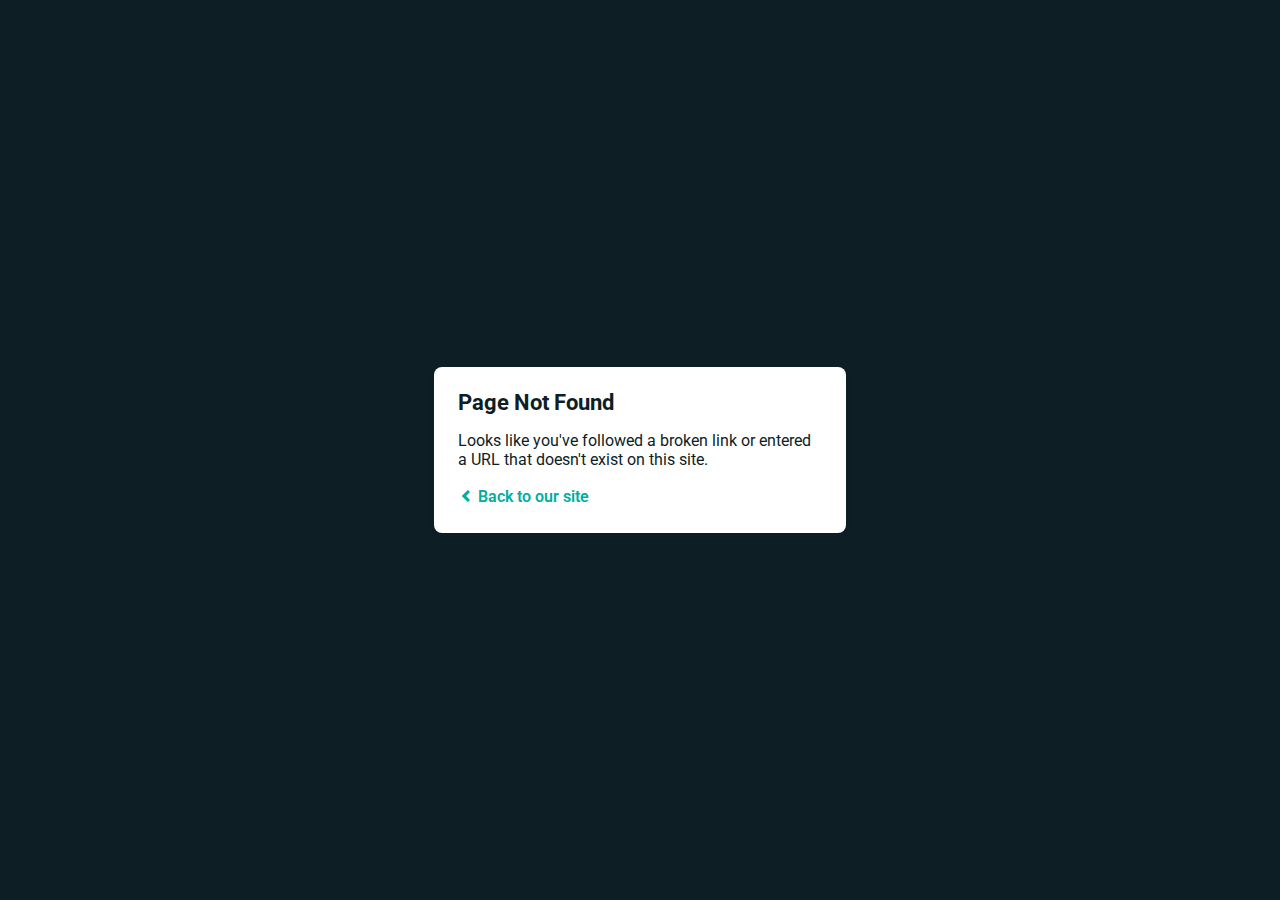
<file: css/owl.video.play.html>
<!DOCTYPE html>
<html>
  <head>
    <meta charset="utf-8">
    <meta name="viewport" content="width=device-width, initial-scale=1.0, maximum-scale=1.0, user-scalable=no">

    <title>Page Not Found</title>
    <link href='https://fonts.googleapis.com/css?family=Roboto:400,700&subset=latin,latin-ext' rel='stylesheet' type='text/css'>
    <style>
    body {
      font-family: -apple-system, BlinkMacSystemFont, "Segoe UI", Roboto, Helvetica, Arial, sans-serif, "Apple Color Emoji", "Segoe UI Emoji", "Segoe UI Symbol";
      background: rgb(14, 30, 37);
      color: white;
      overflow: hidden;
      margin: 0;
      padding: 0;
    }

    h1 {
      margin: 0;
      font-size: 22px;
      line-height: 24px;
    }

    .main {
      position: relative;
      display: flex;
      flex-direction: column;
      align-items: center;
      justify-content: center;
      height: 100vh;
      width: 100vw;
    }

    .card {
      position: relative;
      display: flex;
      flex-direction: column;
      width: 75%;
      max-width: 364px;
      padding: 24px;
      background: white;
      color: rgb(14, 30, 37);
      border-radius: 8px;
      box-shadow: 0 2px 4px 0 rgba(14, 30, 37, .16);
    }

    a {
      margin: 0;
      text-decoration: none;
      font-weight: 600;
      line-height: 24px;
      color: #00ad9f;
    }

    a svg {
      position: relative;
      top: 2px;
    }

    a:hover,
    a:focus {
      text-decoration: underline;
      color: #007A70;
    }

    a:hover svg path{
      fill: #007A70;
    }

    p:last-of-type {
      margin: 0;
    }

    </style>
  </head>
  <body>
    <div class="main">
      <div class="card">
        <div class="header">
          <h1>Page Not Found</h1>
        </div>
        <div class="body">
          <p>Looks like you've followed a broken link or entered a URL that doesn't exist on this site.</p>
          <p>
            <a id="back-link" href="/">
              <svg xmlns="https://www.w3.org/2000/svg" width="16" height="16" viewBox="0 0 16 16">
                <path fill="#00ad9f" d="M11.9998836,4.09370803 L8.55809517,7.43294953 C8.23531459,7.74611298 8.23531459,8.25388736 8.55809517,8.56693769 L12,11.9062921 L9.84187871,14 L4.24208544,8.56693751 C3.91930485,8.25388719 3.91930485,7.74611281 4.24208544,7.43294936 L9.84199531,2 L11.9998836,4.09370803 Z"/>
              </svg>
              Back to our site
             </a>
          </p>
        </div>
      </div>
    </div>
    <script>
      (function() {
        if (document.referrer && document.location.host && document.referrer.match(new RegExp("^https?://" + document.location.host))) {
          document.getElementById("back-link").setAttribute("href", document.referrer);
        }
      })();
    </script>
  </body>
</html>
</file>
<file: css/main.css>
/*==============================================================================

    
    [Table of CSS contents]
    ===================
	
    google fonts
    default css
    start preloader style
    start main-wrapper
        -- start nav-menu
        -- start header style
        -- start home wrapper
        -- start about wrapper
        -- start service wrapper
        -- start skill wrapper
        -- start education wrapper
        -- start exprience wrapper
    	-- start work wrapper
		-- start clients wrapper
		-- start blogs wrapper
		-- start contact wrapper

==============================================================================*/

/* ==========================================================================
    google fonts
========================================================================== */

@import url('https://fonts.googleapis.com/css?family=Poppins:100,200,300,400,500,600,700,800,900|Poppins:400,700');

/* ==========================================================================
    default css
========================================================================== */

h1 {
	font-family: 'Poppins', sans-serif;
	overflow-x: hidden;
	position: relative;
}

h2 {
	font-family: 'Poppins', sans-serif;
	overflow-x: hidden;
	position: relative;
}

h3,
h4,
h5,
h6,
p {
	margin: 0;
	padding: 0;
}

body, html {
	height: 100%;
}

body {
	font-family: 'Poppins', sans-serif;
	background-color: #111318;
	color: #fff;
	overflow-x: hidden;
	position: relative;
}

body.noscroll {
	overflow: hidden;
	padding-right: 17px;
}

::-moz-selection {
	background: #fff;
	color: #1d1d1d;
	text-shadow: none;
}

::selection {
	background: #fff;
	color: #1d1d1d;
	text-shadow: none;
}

a {
	display: inline-block;
	transition: .25s;
	-webkit-transition: .25s;
	-moz-transition: .25s;
	-ms-transition: .25s;
	-o-transition: .25s;
}

a:hover,
a:active {
	text-decoration: none;
	outline: 0;
}

ul {
	list-style: none;
	padding: 0;
	margin: 0;
}

.default-btn {
	font-size: 15px;
	height: 40px;
	line-height: 40px;
	padding: 0 20px;
	background-color: #3deaa4;
	color: #000;
	position: relative;
	z-index: 1;
	border: 0;
	outline: 0;
	cursor: pointer;
	overflow: hidden;
	border-radius: 1px;
	-webkit-border-radius: 1px;
	-moz-border-radius: 1px;
	-ms-border-radius: 1px;
	-o-border-radius: 1px;
	transition: .3s;
	-webkit-transition: .3s;
	-moz-transition: .3s;
	-ms-transition: .3s;
	-o-transition: .3s;
}

.default-btn:hover {
	color: #fff;
}

.default-btn::before,
.default-btn::after {
	position: absolute;
	content: "";
	height: 100%;
	width: 100%;
	background: #000;
	opacity: .6;
	left: 0;
	top: 40px;
	z-index: -2;
	transition: all .3s cubic-bezier(0.9, 0, 0.2, 1), -webkit-transform .3s cubic-bezier(0.9, 0, 0.2, 1);
	-webkit-transition: all .3s cubic-bezier(0.9, 0, 0.2, 1), -webkit-transform .3s cubic-bezier(0.9, 0, 0.2, 1);
	-moz-transition: all .3s cubic-bezier(0.9, 0, 0.2, 1), -webkit-transform .3s cubic-bezier(0.9, 0, 0.2, 1);
	-ms-transition: all .3s cubic-bezier(0.9, 0, 0.2, 1), -webkit-transform .3s cubic-bezier(0.9, 0, 0.2, 1);
	-o-transition: all .3s cubic-bezier(0.9, 0, 0.2, 1), -webkit-transform .3s cubic-bezier(0.9, 0, 0.2, 1);
	border-top-left-radius: 50%;
	border-top-right-radius: 50%;
}

.default-btn::before {
	background: #000;
	opacity: 1;
	top: 50px;
	z-index: -1;
}

.default-btn:hover::before,
.default-btn:hover::after {
	top: 0;
	border-radius: 0;
}

.default-btn:hover::before {
	transition-delay: .2s;
}

.default-btn i {
	font-size: 15px;
	position: relative;
	top: 1px;
	margin-right: 3px;
}

.wrapper {
	padding: 80px 0;
	border-top: 1px solid #323641;
}

.wrapper-heading {
	display: inline-block;
	font-size: 23px;
	margin-bottom: 70px;
	color: #3deaa4;
	line-height: 1;
	position: relative;
}

.wrapper-heading::after {
	position: absolute;
	content: url(../img/zigzag.svg);
	top: 35px;
	left: 0;
	transform: rotateX(180deg);
	-webkit-transform: rotateX(180deg);
	-moz-transform: rotateX(180deg);
	-ms-transform: rotateX(180deg);
	-o-transform: rotateX(180deg);
}

p {
	line-height: 1.8;
	color: #ccc;
}

/* -- start preloader style */

#preloader{width:100%;height:100vh;overflow:hidden;position:fixed;z-index:99999999;display:flex}#preloader::before,#preloader::after{position:absolute;content:"";width:100%;height:50%;background:#111;top:0;left:0;transition:.4s;-webkit-transition:.4s;-moz-transition:.4s;-ms-transition:.4s;-o-transition:.4s}#preloader::after{top:auto;bottom:0}#preloader.loaded::before,#preloader.loaded::after{height:0%}.scroll-static{position:relative;width:50%;height:1px;overflow:hidden;margin:auto;transition:all .8s;-webkit-transition:all .8s;-moz-transition:all .8s;-ms-transition:all .8s;-o-transition:all .8s;z-index:555}.scroll-static::before{position:absolute;content:"";width:0;height:100%;left:50%;background:#666;animation:showLine 700ms ease-in-out 0s forwards;-o-animation:showLine 700ms ease-in-out 0s forwards;-webkit-animation:showLine 700ms ease-in-out 0s forwards;transform:translateX(-50%);-webkit-transform:translateX(-50%);-moz-transform:translateX(-50%);-ms-transform:translateX(-50%);-o-transform:translateX(-50%)}@keyframes showLine{0%{width:0;opacity:0}100%{width:100%;opacity:1}}@-o-keyframes showLine{0%{width:0;opacity:0}100%{width:100%;opacity:1}}@-webkit-keyframes showLine{0%{width:0;opacity:0}100%{width:100%;opacity:1}}.scroll-static::after{position:absolute;content:"";width:100%;height:100%;left:-100px;top:0;animation:scroll-static 2s cubic-bezier(.86,0,.07,1) infinite;-o-animation:scroll-static 2s cubic-bezier(.86,0,.07,1) infinite;-webkit-animation:scroll-static 2s cubic-bezier(.86,0,.07,1) infinite;animation-delay:1200ms}@keyframes scroll-static{0%{left:-100%;background:#fff}100%{left:100%;background:#fff}}@-o-keyframes scroll-static{0%{left:-100%;background:#fff}100%{left:100%;background:#fff}}@-webkit-keyframes scroll-static{0%{left:-100%;background:#fff}100%{left:100%;background:#fff}}.scroll-static.loaded{width:100%;opacity:0}.scroll-static.loaded::after{opacity:0}
.work-loader{color:#fff;font-size:8px;margin:auto;width:1em;height:1em;border-radius:50%;position:relative;text-indent:-9999em;-webkit-animation:load4 1.3s infinite linear;animation:load4 1.3s infinite linear;-webkit-transform:translateZ(0);-ms-transform:translateZ(0);transform:translateZ(0)}@-webkit-keyframes load4{0%,100%{box-shadow:0 -3em 0 .2em,2em -2em 0 0em,3em 0 0 -1em,2em 2em 0 -1em,0 3em 0 -1em,-2em 2em 0 -1em,-3em 0 0 -1em,-2em -2em 0 0}12.5%{box-shadow:0 -3em 0 0,2em -2em 0 .2em,3em 0 0 0,2em 2em 0 -1em,0 3em 0 -1em,-2em 2em 0 -1em,-3em 0 0 -1em,-2em -2em 0 -1em}25%{box-shadow:0 -3em 0 -.5em,2em -2em 0 0,3em 0 0 .2em,2em 2em 0 0,0 3em 0 -1em,-2em 2em 0 -1em,-3em 0 0 -1em,-2em -2em 0 -1em}37.5%{box-shadow:0 -3em 0 -1em,2em -2em 0 -1em,3em 0em 0 0,2em 2em 0 .2em,0 3em 0 0em,-2em 2em 0 -1em,-3em 0em 0 -1em,-2em -2em 0 -1em}50%{box-shadow:0 -3em 0 -1em,2em -2em 0 -1em,3em 0 0 -1em,2em 2em 0 0em,0 3em 0 .2em,-2em 2em 0 0,-3em 0em 0 -1em,-2em -2em 0 -1em}62.5%{box-shadow:0 -3em 0 -1em,2em -2em 0 -1em,3em 0 0 -1em,2em 2em 0 -1em,0 3em 0 0,-2em 2em 0 .2em,-3em 0 0 0,-2em -2em 0 -1em}75%{box-shadow:0em -3em 0 -1em,2em -2em 0 -1em,3em 0em 0 -1em,2em 2em 0 -1em,0 3em 0 -1em,-2em 2em 0 0,-3em 0em 0 .2em,-2em -2em 0 0}87.5%{box-shadow:0em -3em 0 0,2em -2em 0 -1em,3em 0 0 -1em,2em 2em 0 -1em,0 3em 0 -1em,-2em 2em 0 0,-3em 0em 0 0,-2em -2em 0 .2em}}@keyframes load4{0%,100%{box-shadow:0 -3em 0 .2em,2em -2em 0 0em,3em 0 0 -1em,2em 2em 0 -1em,0 3em 0 -1em,-2em 2em 0 -1em,-3em 0 0 -1em,-2em -2em 0 0}12.5%{box-shadow:0 -3em 0 0,2em -2em 0 .2em,3em 0 0 0,2em 2em 0 -1em,0 3em 0 -1em,-2em 2em 0 -1em,-3em 0 0 -1em,-2em -2em 0 -1em}25%{box-shadow:0 -3em 0 -.5em,2em -2em 0 0,3em 0 0 .2em,2em 2em 0 0,0 3em 0 -1em,-2em 2em 0 -1em,-3em 0 0 -1em,-2em -2em 0 -1em}37.5%{box-shadow:0 -3em 0 -1em,2em -2em 0 -1em,3em 0em 0 0,2em 2em 0 .2em,0 3em 0 0em,-2em 2em 0 -1em,-3em 0em 0 -1em,-2em -2em 0 -1em}50%{box-shadow:0 -3em 0 -1em,2em -2em 0 -1em,3em 0 0 -1em,2em 2em 0 0em,0 3em 0 .2em,-2em 2em 0 0,-3em 0em 0 -1em,-2em -2em 0 -1em}62.5%{box-shadow:0 -3em 0 -1em,2em -2em 0 -1em,3em 0 0 -1em,2em 2em 0 -1em,0 3em 0 0,-2em 2em 0 .2em,-3em 0 0 0,-2em -2em 0 -1em}75%{box-shadow:0em -3em 0 -1em,2em -2em 0 -1em,3em 0em 0 -1em,2em 2em 0 -1em,0 3em 0 -1em,-2em 2em 0 0,-3em 0em 0 .2em,-2em -2em 0 0}87.5%{box-shadow:0em -3em 0 0,2em -2em 0 -1em,3em 0 0 -1em,2em 2em 0 -1em,0 3em 0 -1em,-2em 2em 0 0,-3em 0em 0 0,-2em -2em 0 .2em}}

/* end preloader style */

/* start main-wrapper */

.main-wrapper {
	padding-bottom: 100px;
}

.main-content .container-fluid {
	padding-left: 40px;
	padding-right: 40px;
}

.main-content {
	width: calc(100% - 270px);
	max-width: 100%;
	float: right;
	position: relative;
	transition: all .3s cubic-bezier(0.9, 0, 0.2, 1), -webkit-transform .3s cubic-bezier(0.9, 0, 0.2, 1);
	-webkit-transition: all .3s cubic-bezier(0.9, 0, 0.2, 1), -webkit-transform .3s cubic-bezier(0.9, 0, 0.2, 1);
	-moz-transition: all .3s cubic-bezier(0.9, 0, 0.2, 1), -webkit-transform .3s cubic-bezier(0.9, 0, 0.2, 1);
	-ms-transition: all .3s cubic-bezier(0.9, 0, 0.2, 1), -webkit-transform .3s cubic-bezier(0.9, 0, 0.2, 1);
	-o-transition: all .3s cubic-bezier(0.9, 0, 0.2, 1), -webkit-transform .3s cubic-bezier(0.9, 0, 0.2, 1);
}

/* start nav-menu */

.nav-bar {
	height: 100vh;
	position: fixed;
	top: 0;
	left: 0;
	width: 270px;
	background: #000;
	z-index: 1000;
	padding-left: 40px;
	padding-right: 15px;
	overflow-y: auto;
	transition: all .3s;
	-webkit-transition: all .3s;
	-moz-transition: all .3s;
	-ms-transition: all .3s;
	-o-transition: all .3s;
}

.scroll-indicator {
	position: absolute;
	height: 0%;
	width: 2px;
	background-color: #3deaa4;
	top: 0;
	right: 0;
}

.nav-footer {
	position: absolute;
	left: 40px;
	bottom: 30px;
}

.nav-footer .nav-copyright {
	line-height: 1.6;
	color: #ccc;
	font-size: 15px;
}

.nav-bar nav {
	position: relative;
	padding: 30px 0;
}

nav ul li {
	margin-bottom: 5px;
}

nav ul li a {
	text-transform: capitalize;
	color: #777;
	position: relative;
	font-size: 17px;
	-webkit-user-select: none;
	-moz-user-select: none;
	-ms-user-select: none;
	user-select: none;
}

nav ul li a.nav-link {
	padding-top: 6px;
	padding-bottom: 6px;
	padding-left: 0;
	padding-right: 0;
	display: inline-block;
}

nav ul li a:hover {
	color: #777;
}

nav ul li a.active,
nav ul li a.active:hover {
	color: #61fdb0;
}

nav ul li a.active {
	pointer-events: none;
	cursor: default;
	padding-right: 4px;
}

nav ul li a span {
	position: absolute;
	right: 0;
	top: 52%;
	transition: .3s;
	-webkit-transition: .3s;
	-moz-transition: .3s;
	-ms-transition: .3s;
	-o-transition: .3s;
	opacity: 0;
	line-height: 0;
	font-size: 16px;
}

nav ul li a.active span {
	opacity: 1;
	right: -22px;
	transition-delay: .2s;
	-webkit-transition-delay: .2s;
	-moz-transition-delay: .2s;
	-ms-transition-delay: .2s;
	-o-transition-delay: .2s;
}

nav ul li a::after {
	position: absolute;
	content: "";
	left: -40px;
	top: calc(50% - 10px);
	background-color: #0d451f;
	height: 20px;
	width: 0;
	z-index: -1;
	transition: .3s;
	-webkit-transition: .3s;
	-moz-transition: .3s;
	-ms-transition: .3s;
	-o-transition: .3s;
}

nav ul li a.active::after {
	width: calc(50% + 40px);
}

nav ul li a::before {
	position: absolute;
	content: attr(data-text);
	left: 0;
	top: 6px;
	transition: all .5s cubic-bezier(0.9, 0, 0.2, 1), -webkit-transform 0.5s cubic-bezier(0.9, 0, 0.2, 1);
	-webkit-transition: all .5s cubic-bezier(0.9, 0, 0.2, 1), -webkit-transform 0.5s cubic-bezier(0.9, 0, 0.2, 1);
	-moz-transition: all .5s cubic-bezier(0.9, 0, 0.2, 1), -webkit-transform 0.5s cubic-bezier(0.9, 0, 0.2, 1);
	-ms-transition: all .5s cubic-bezier(0.9, 0, 0.2, 1), -webkit-transform 0.5s cubic-bezier(0.9, 0, 0.2, 1);
	-o-transition: all .5s cubic-bezier(0.9, 0, 0.2, 1), -webkit-transform 0.5s cubic-bezier(0.9, 0, 0.2, 1);
	width: 0;
	overflow: hidden;
	color: #fff;
}

nav ul li a:hover::before {
	width: 100%;
}

nav ul li a.active::before {
	width: 0;
}

/* start header style */

header {
	background: #111318;
	padding: 30px 0;
	position: absolute;
	top: 0;
	z-index: 999;
	width: 100%;
}

header.fixed {
	max-width: calc(100% - 270px);
	position: fixed;
	background: #000;
	padding: 15px 0;
	top: -70px;
	margin-top: 70px;
	transition: margin 0.3s ease 0s, transform 0.3s ease 0s;
	-webkit-transition: margin 0.3s ease 0s, transform 0.3s ease 0s;
	-moz-transition: margin 0.3s ease 0s, transform 0.3s ease 0s;
	-ms-transition: margin 0.3s ease 0s, transform 0.3s ease 0s;
	-o-transition: margin 0.3s ease 0s, transform 0.3s ease 0s;
}

body.noscroll header.fixed {
	max-width: calc(100% - 287px);
}

.logo img {
	height: 40px;
}

.logo a {
	font-size: 20px;
	text-transform: capitalize;
	color: #fff;
	line-height: 40px;
}

.logo a:hover {
	opacity: .7;
}

.default-btn.header-action-btn {
	float: right;
}

.menu-btn {
	position: absolute;
	height: 40px;
	width: 40px;
	line-height: 40px;
	background: #3deaa4;
	color: #000;
	right: 15px;
	cursor: pointer;
	padding: 0;
	text-align: center;
	transition: .3s;
	-webkit-transition: .3s;
	-moz-transition: .3s;
	-ms-transition: .3s;
	-o-transition: .3s;
	display: none;
}

.default-btn.menu-btn.close-menu i.ti-menu {
	display: none;
}

.menu-btn:hover {
	color: #fff;
}

.default-btn.menu-btn i {
	font-size: 17px;
	top: 2px;
	margin-left: 3px;
}

/* start home wrapper */

.home-wrapper {
	padding: 100px 0;
	margin-top: 100px;
	border-top: 1px solid #22252d;
}

.hero-content {
	padding-left: 30px;
	font-family: 'Poppins', sans-serif;
}

.home-wrapper .hero-img {
	position: relative;
	padding: 0 15px;
}

.home-wrapper .hero-img::before,
.home-wrapper .hero-img::after {
	position: absolute;
	content: "";
	height: 100%;
	width: 50%;
	background-color: #3deaa4;
	right: 0;
	top: -15px;
	z-index: -2;
}

.home-wrapper .hero-img::before {
	top: auto;
	bottom: -15px;
	right: auto;
	left: 0;
}

.home-wrapper .hero-img .shape {
	position: absolute;
	z-index: -1;
	left: 0;
	top: 0;
	height: 100%;
	width: 100%;
}

.home-wrapper .hero-img .shape::before {
	content: "\e687";
	font-size: 48vw;
	color: #111318;
	line-height: 1;
	font-weight: normal;
	font-family: 'Poppins';
	z-index: -1;
	position: absolute;
	top: 50%;
	left: 50%;
	transform: translate(-50%, -50%);
	-webkit-transform: translate(-50%, -50%);
	-moz-transform: translate(-50%, -50%);
	-ms-transform: translate(-50%, -50%);
	-o-transform: translate(-50%, -50%);
}

.hero-content .intro-name {
	font-size: 60px;
	font-family: 'Poppins', serif;
	font-weight: 700;
	margin-bottom: 20px;
	line-height: 1.3;
	overflow: hidden;
	padding-left: 2px;
}

.hero-content .intro-name span {
	display: block;
}

.hero-content p {
	overflow: hidden;
}

.hero-content p span {
	display: block;
	font-size: 18px;
	position: relative;
	padding-left: 45px;
}

.hero-content p span::after {
	position: absolute;
	content: "";
	height: 2px;
	width: 30px;
	left: 0;
	top: 15px;
	background: #3deaa4;
}

/* start about wrapper */

.about-sub-heading {
	font-size: 18px;
	margin-top: -6px;
	line-height: 1.7;
}

.about-text {
	margin-top: 20px;
	margin-bottom: 30px;
	font-weight: 300;
}

.social-links span {
	display: inline-block;
	margin-right: 35px;
	color: #ccc;
	position: relative;
}

.social-links span::after {
	position: absolute;
	content: "";
	height: 1px;
	width: 15px;
	background-color: #3deaa4;
	right: -27px;
	top: 13px;
}

.social-links ul,
.social-links li {
	display: inline-block;
}

.social-links li a {
	color: #fff;
	display: block;
	height: 30px;
	width: 30px;
	line-height: 32px;
	text-align: center;
	position: relative;
}

.social-links li a::after {
	position: absolute;
	content: attr(data-text);
	left: 50%;
	line-height: 30px;
	transform: translateX(-50%);
	-webkit-transform: translateX(-50%);
	-moz-transform: translateX(-50%);
	-ms-transform: translateX(-50%);
	-o-transform: translateX(-50%);
	transition: .3s;
	-webkit-transition: .3s;
	-moz-transition: .3s;
	-ms-transition: .3s;
	-o-transition: .3s;
}

.social-links li a:hover::after {
	opacity: 0;
	visibility: hidden;
	transform: translateX(-50%) scale(2);
	-webkit-transform: translateX(-50%) scale(2);
	-moz-transform: translateX(-50%) scale(2);
	-ms-transform: translateX(-50%) scale(2);
	-o-transform: translateX(-50%) scale(2);
}

.social-links li a i {
	display: inline-block;
	transform: scale(0);
	-webkit-transform: scale(0);
	-moz-transform: scale(0);
	-ms-transform: scale(0);
	-o-transform: scale(0);
	transition: .3s;
	-webkit-transition: .3s;
	-moz-transition: .3s;
	-ms-transition: .3s;
	-o-transition: .3s;
	position: relative;
	top: 2px;
}

.social-links li a:hover i {
	transform: scale(1);
	-webkit-transform: scale(1);
	-moz-transform: scale(1);
	-ms-transform: scale(1);
	-o-transform: scale(1);
}

.about-wrapper .social-links {
	margin-top: 25px;
}

/* start service wrapper */

.service-wrapper {
	padding-bottom: 50px;
}

.service-item {
	margin-bottom: 30px;
	position: relative;
	overflow: hidden;
}

.service-item::before,
.service-item::after {
	position: absolute;
	content: "";
	height: 1px;
	width: 0;
	background-color: #3deaa4;
	right: 0;
	top: 0;
	z-index: -1;
	transition: .3s;
	-webkit-transition: .3s;
	-moz-transition: .3s;
	-ms-transition: .3s;
	-o-transition: .3s;
}

.service-item::before {
	height: 0;
	width: 1px;
}

.service-item:hover::before {
	height: 40px;
}

.service-item:hover::after {
	width: 40px;
}

.service-item span {
	font-size: 30px;
	display: inline-block;
	margin-bottom: 30px;
	color: #3deaa4;
}

.service-item h4 {
	font-size: 20px;
	position: relative;
}

.service-item h4::after {
	position: absolute;
	content: "";
	height: 10px;
	width: 0;
	background: #3deaa4;
	left: 0;
	bottom: 1px;
	z-index: -1;
	opacity: .4;
	transition: .3s;
	-webkit-transition: .3s;
	-moz-transition: .3s;
	-ms-transition: .3s;
	-o-transition: .3s;
}

.service-item:hover h4::after {
	width: 50px;
}

.service-item p {
	line-height: 1.75;
	margin-top: 15px;
	font-size: 15px;
	font-weight: 300;
}

/* start skill wrapper */

.skills-wrapper {
	padding-bottom: 60px;
}

.skill-item {
	margin-bottom: 20px;
}

.skill-item p {
	color: #eee;
	margin-bottom: 12px;
	line-height: 1;
	font-size: 15px;
}

.skill-item .skill-wrap {
	height: 6px;
	width: 100%;
	position: relative;
	overflow: hidden;
}

.skill-item .skill-percent {
	height: 100%;
	background: #3deaa4;
}

/* start education wrapper */

.education-wrapper {
	padding-bottom: 40px;
}

.education-single {
	padding-left: 30px;
	margin-bottom: 40px;
}

.education-single .course-name {
	font-size: 20px;
	position: relative;
	margin-bottom: 5px;
}

.education-single .course-name::after {
	position: absolute;
	content: "";
	height: 15px;
	width: 15px;
	background-color: transparent;
	border: 1px solid #3deaa4;
	left: -30px;
	top: calc(50% - 7px);
	border-radius: 50px;
	-webkit-border-radius: 50px;
	-moz-border-radius: 50px;
	-ms-border-radius: 50px;
	-o-border-radius: 50px;
}

.education-single .course-name::before {
	position: absolute;
	content: "";
	height: 30px;
	width: 1px;
	background-color: #3deaa4;
	left: -23px;
	top: 12px;
	transition: .3s;
	-webkit-transition: .3s;
	-moz-transition: .3s;
	-ms-transition: .3s;
	-o-transition: .3s;
}

.education-single:hover .course-name::before{
	height: 60px;
}

.education-single .institute {
	margin-bottom: 12px;
	font-size: 15px;
}

.education-single .mute-text {
	line-height: 1.5;
}

.education-single .mute-text {
	color: #ddd;
	font-weight: 300;
	margin-top: 3px;
	font-size: 15px;
}

/* start exprience wrapper */

.experience-wrapper {
	padding-bottom: 50px;
}

.experience-single {
	margin-bottom: 30px;
	padding: 25px;
	position: relative;
}

.experience-single::after {
	position: absolute;
	content: "";
	height: 100%;
	width: calc(100% - 3px);
	border: 1px solid #2d303b;
	left: 3px;
	top: 0;
	z-index: -1;
	transition: .05s;
	-webkit-transition: .05s;
	-moz-transition: .05s;
	-ms-transition: .05s;
	-o-transition: .05s;
}

.experience-single:hover::after {
	border-color: #3deaa4;
}

.experience-single .company {
	margin-bottom: 5px;
	position: relative;
	font-size: 20px;
}

.experience-single .position-name {
	line-height: 1.6;
	font-size: 15px;
}

.experience-single .mute-text {
	margin: 10px 0;
	position: relative;
	font-size: 15px;
}

.experience-single .mute-text::after, .experience-single .company::after {
	position: absolute;
	content: "";
	height: 26px;
	width: 7px;
	border: 1px solid #2d303b;
	left: -25px;
	top: calc(50% - 13px);
	border-radius: 50px;
	-webkit-border-radius: 50px;
	-moz-border-radius: 50px;
	-ms-border-radius: 50px;
	-o-border-radius: 50px;
	z-index: 2;
	box-sizing: border-box;
	background: #111318;
	transition: .05s;
	-webkit-transition: .05s;
	-moz-transition: .05s;
	-ms-transition: .05s;
	-o-transition: .05s;
}

.experience-single:hover .mute-text::after, .experience-single:hover .company::after {
	border-color: #3deaa4;
}

.experience-single .company-info {
	font-size: 15px;
	font-weight: 300;
}

/* start work wrapper */

.filter-buttons {
	margin-bottom: 35px;
}

.filter-buttons button {
	background: none;
	color: #777;
	padding: 0;
	line-height: 1;
	border: 0;
	outline: 0;
	margin-right: 20px;
	cursor: pointer;
	transition: .3s;
	-webkit-transition: .3s;
	-moz-transition: .3s;
	-ms-transition: .3s;
	-o-transition: .3s;
	font-size: 16px;
	position: relative;
}

.filter-buttons button.active,
.filter-buttons button:hover {
	color: #fff;
}

.filter-buttons button:last-child {
	margin-right: 0;
}

.work-single-item {
	overflow: hidden;
	position: relative;
	margin-bottom: 30px;
}

.work-single-item img {
	transition: .3s;
	-webkit-transition: .3s;
	-moz-transition: .3s;
	-ms-transition: .3s;
	-o-transition: .3s;
}

.work-single-item:hover img {
	filter: brightness(.2);
	-webkit-filter: brightness(.2);
}

.work-single-item .tilt-wrap {
	transform-style: preserve-3d;
}

.work-single-item h6 {
	position: absolute;
	top: 50%;
	left: 50%;
	transform: translateX(-50%) translateY(0%);
	-webkit-transform: translateX(-50%) translateY(0%);
	-moz-transform: translateX(-50%) translateY(0%);
	-ms-transform: translateX(-50%) translateY(0%);
	-o-transform: translateX(-50%) translateY(0%);
	color: #fff;
	text-shadow: 0 0 2px #000;
	font-size: 20px;
	text-align: center;
	transition: .2s;
	-webkit-transition: .2s;
	-moz-transition: .2s;
	-ms-transition: .2s;
	-o-transition: .2s;
	opacity: 0;
}

.work-single-item:hover h6 {
	transform: translateZ(40px) translateX(-50%) translateY(-50%);
	-webkit-transform: translateZ(40px) translateX(-50%) translateY(-50%);
	-moz-transform: translateZ(40px) translateX(-50%) translateY(-50%);
	-ms-transform: translateZ(40px) translateX(-50%) translateY(-50%);
	-o-transform: translateZ(40px) translateX(-50%) translateY(-50%);
	opacity: 1;
}

.work-single-item h6::after {
	content: "\e659";
	font-family: 'Poppins';
	display: block;
	font-size: 20px;
	margin-top: 15px;
}

.mfp-arrow::before,
.mfp-arrow::after {
	margin-top: 0;
	margin-left: 0;
	border: 0;
	font-family: 'Poppins';
	color: #000;
	background: #3deaa4;
	line-height: 40px;
	width: 40px;
	height: 40px;
	top: calc(50% - 20px);
	left: calc(50% - 20px);
	opacity: 1;
	border-radius: 1px;
}

.mfp-arrow::before {
	content: "\e64a";
}

.mfp-arrow::after {
	content: "\e649";
}

.mfp-arrow-left::after {
	display: none;
}

.mfp-arrow-right::before {
	display: none;
}

.default-btn.all-work-btn {
	margin-top: 10px;
}

/* start clients wrapper */

.clients-carousel .client-img {
	border: 1px solid #1f2127;
	overflow: hidden;
	position: relative;
	cursor: pointer;
}

.clients-carousel .client-img img {
	transition: .3s;
	-webkit-transition: .3s;
	-moz-transition: .3s;
	-ms-transition: .3s;
	-o-transition: .3s;
}

.clients-carousel .client-img:hover img {
	transform: scale(.5);
	-webkit-transform: scale(.5);
	-moz-transform: scale(.5);
	-ms-transform: scale(.5);
	-o-transform: scale(.5);
	opacity: 0;
	visibility: hidden;
}

.clients-carousel .client-img::after {
	position: absolute;
	content: attr(data-text);
	top: 50%;
	left: 50%;
	font-size: 15px;
	text-transform: capitalize;
	opacity: 0;
	visibility: hidden;
	transform: translate(-50%, -50%) scale(2);
	-webkit-transform: translate(-50%, -50%) scale(2);
	-moz-transform: translate(-50%, -50%) scale(2);
	-ms-transform: translate(-50%, -50%) scale(2);
	-o-transform: translate(-50%, -50%) scale(2);
	transition: .3s;
	-webkit-transition: .3s;
	-moz-transition: .3s;
	-ms-transition: .3s;
	-o-transition: .3s;
}

.clients-carousel .client-img:hover::after {
	opacity: 1;
	visibility: visible;
	transform: translate(-50%, -50%) scale(1);
	-webkit-transform: translate(-50%, -50%) scale(1);
	-moz-transform: translate(-50%, -50%) scale(1);
	-ms-transform: translate(-50%, -50%) scale(1);
	-o-transform: translate(-50%, -50%) scale(1);
}

/* start blogs wrapper */

.blogs-wrapper {
	padding-bottom: 45px;
}

.blog-item {
	margin-bottom: 35px;
}

.blog-item a {
	color: #ddd;
}

.blog-img {
	overflow: hidden;
	position: relative;
	text-align: center;
}

.blog-img::after {
	position: absolute;
	content: "";
	height: 100%;
	width: 100%;
	top: 0;
	left: 0;
	background-color: #000;
	opacity: 0;
	transition: .3s;
	-webkit-transition: .3s;
	-moz-transition: .3s;
	-ms-transition: .3s;
	-o-transition: .3s;
}

.blog-item:hover .blog-img::after {
	opacity: .5;
}

.blog-img img {
	transition: .3s;
	-webkit-transition: .3s;
	-moz-transition: .3s;
	-ms-transition: .3s;
	-o-transition: .3s;
}

.blog-item:hover .blog-img img {
	transform: scale(1.2);
	-webkit-transform: scale(1.2);
	-moz-transform: scale(1.2);
	-ms-transform: scale(1.2);
	-o-transform: scale(1.2);
}

.blog-info {
	margin-top: 25px;
	position: relative;
	z-index: 2;
}

.tags {
	margin-bottom: 10px;
}

.tags span {
	font-size: 14px;
	display: inline-block;
	line-height: 1;
	margin-bottom: 4px;
	color: #3deaa4;
	margin-right: 7px;
}

.tags span:last-child {
	margin-right: 0;
}

.blog-title {
	font-size: 20px;
	text-shadow: 0 0 10px #000;
	line-height: 1.5;
	font-family: 'Poppins', serif;
	position: relative;
}

.blog-title span {
    text-decoration: none;
    background-image: linear-gradient(#3deaa4, #3deaa4);
    background-position: 0% 100%;
    background-repeat: no-repeat;
    background-size: 0% 2px;
    transition: background-size .5s;
    -webkit-transition: background-size .5s;
    -moz-transition: background-size .5s;
    -ms-transition: background-size .5s;
    -o-transition: background-size .5s;
}

.blog-item:hover .blog-title span {
    background-size: 100% 2px;
}

/* start contact wrapper */

.contact-details h4 {
	font-weight: 700;
	font-size: 22px;
	margin-bottom: 10px;
	margin-top: -4px;
}

.contact-details p {
	font-weight: 300;
	font-size: 15px;
}

.contact-info {
	margin-top: 20px;
}

.contact-info p {
	position: relative;
	padding-left: 25px;
	margin-bottom: 3px;
}

.contact-info p span {
	color: #3deaa4;
	font-size: 14px;
	position: absolute;
	left: 0;
	top: 50%;
	transform: translateY(-50%);
	-webkit-transform: translateY(-50%);
	-moz-transform: translateY(-50%);
	-ms-transform: translateY(-50%);
	-o-transform: translateY(-50%);
}

.input_field {
    width: 100%;
    background-color: transparent;
    color: #fff;
	margin-bottom: 30px;
	font-size: 15px;
	font-weight: 300;
    padding: 8px 12px;
    border: 0;
    border: 1px solid #888;
    transition: .3s;
    -webkit-transition: .3s;
    -moz-transition: .3s;
    -ms-transition: .3s;
    -o-transition: .3s;
}

.input_field:focus {
    border: 1px solid #3DEAA4;
}

textarea.input_field {
	resize: none;
	height: 114px;
}

/* -- FORM Validation style start */

.error {
    color: #da321e;
    margin-bottom: 30px;
}

.success {
    color: #14ba3a;
    margin-bottom: 30px;
}

.inputEmpty {
    border-color: #da321e;
}

.inputNotEmpty {
    border-color: #fff;
}

.inputEmpty::-webkit-input-placeholder {
    color: #da321e;
    opacity: 1;
}

.inputEmpty::-moz-placeholder {
    color: #da321e;
    opacity: 1;
}

.inputEmpty:-ms-input-placeholder {
    color: #da321e;
    opacity: 1;
}

.inputEmpty:-moz-placeholder {
    color: #da321e;
    opacity: 1;
}

/* FORM Validation style end */

.scroll-to-top {
	position: fixed;
	right: 40px;
	bottom: 0;
	padding: 0;
	width: 40px;
	text-align: center;
	opacity: 0;
	visibility: hidden;
	transition: .3s;
	-webkit-transition: .3s;
	-moz-transition: .3s;
	-ms-transition: .3s;
	-o-transition: .3s;
}

.scroll-to-top.show {
	opacity: 1;
	visibility: visible;
	bottom: 40px;
}

.footer-social a {
	color: #aaa;
	display: inline-block;
	padding: 0 8px;
	margin-bottom: 4px;
}

.footer-copyright {
	margin-top: 10px;
	font-size: 15px;
	color: #fff;
}

.footer-copyright a {
	color: rgb(224, 118, 118);
}

.footer-social a:hover,
.footer-copyright a:hover {
	color: #3deaa4;
}

/* end main-wrapper */



#pr{
	color: rgb(255, 0, 179);
	font-size:large;
}
#st{
	color: rgb(228, 171, 15);
	font-size:large;
}
#sk{
	color: #51ff00fb;
	font-size:large;
}
#pt{
	color: rgb(205, 251, 0);
	font-size:large;
}

.box{
    float:left;
    margin-right:200px;
}
.clear{
    clear:both;
}
</file>
<file: css/responsive.css>
/* Large devices (desktops, 991px and down) */

@media (max-width: 991px) {
    .hero-content .intro-name {
        font-size: 48px;
    }
    .hero-content p span {
        font-size: 16px;
    }
    .contact-info {
        margin-bottom: 40px;
    }
    .nav-bar {
        width: 245px;
    }
    .main-content {
        width: calc(100% - 245px);
    }
    header.fixed {
        max-width: calc(100% - 245px);
    }
}

@media (max-width: 800px) and (min-width:768px) {
    .hero-content .intro-name {
        font-size: 36px;
    }
}

/* Medium devices (tablets, 768px and down) */

@media (max-width: 767px) {
    .home-wrapper .hero-img .shape::before {
        font-size: 70vw;
    }
    .hero-content {
        padding-left: 0;
    }
    .default-btn.header-action-btn {
        display: none;
    }
    .nav-bar {
        left: -275px;
    }
    .nav-bar.show {
        left: 0;
    }
    .main-content {
        width: 100%;
    }
    header.fixed,
    body.noscroll header.fixed {
        max-width: 100%;
    }
    body.noscroll {
        padding-right: 0;
    }
    .menu-btn {
        display: block;
    }
    .default-btn.header-action-btn {
        margin-right: 50px;
    }
    .home-wrapper .hero-img .shape::before {
        font-size: 100vw;
    }
    .skills-wrapper .margin-on-md {
        margin-bottom: 30px;
    }
    .hero-content .intro-name {
        font-size: 40px;
    }
}

/* Small devices (mobile, 575px and down) */
@media (max-width: 575px) {
    .hero-content .intro-name {
        font-size: 32px;
    }
    .hero-content p span {
        padding-left: 30px;
    }
    .hero-content p span::after {
        height: 1px;
        top: 14px;
        width: 20px;
    }
    .wrapper {
        padding: 65px 0;
    }
    .blog-title {
        font-size: 20px;
    }
    .hero-content {
        margin-top: 70px;
    }
    .clients-carousel .client-img::after {
        font-size: 14px;
    }
    .hero-content p {
        font-size: 18px;
    }
    .hero-content p::after {
        top: 15px;
    }
    .service-item span {
        margin-bottom: 20px;
    }
    .service-wrapper {
        padding-bottom: 30px;
    }
    .service-item {
        margin-bottom: 35px;
    }
    .home-wrapper {
        padding: 80px 0;
        padding-bottom: 60px;
    }
    .filter-buttons {
        margin-bottom: 25px;
    }
    .filter-buttons button {
        margin-right: 15px;
        margin-bottom: 15px;
    }
    .skills-wrapper {
        padding-bottom: 45px;
    }
    .education-wrapper {
        padding-bottom: 20px;
    }
    .experience-wrapper {
        padding-bottom: 34px;
    }
    .works-wrapper {
        padding-bottom: 58px;
    }
    .blogs-wrapper {
        padding-bottom: 28px;
    }
    .footer-social a {
        padding: 0 4px;
        font-size: 15px;
    }
}

/* extraSmall devices ( 400px and down) */
@media (max-width: 415px) {
    .main-content .container-fluid {
        padding-left: 20px;
        padding-right: 20px;
    }
    .scroll-to-top {
        right: 20px;
    }
    .scroll-to-top.show {
        bottom: 20px;
    }
    .clients-carousel .client-img::after {
        font-size: 20px;
    }
}

@media (max-height: 540px) {
    .nav-footer {
        position: static;
        margin-bottom: 30px;
    }
    .scroll-indicator {
        display: none;
    }
}
</file>
